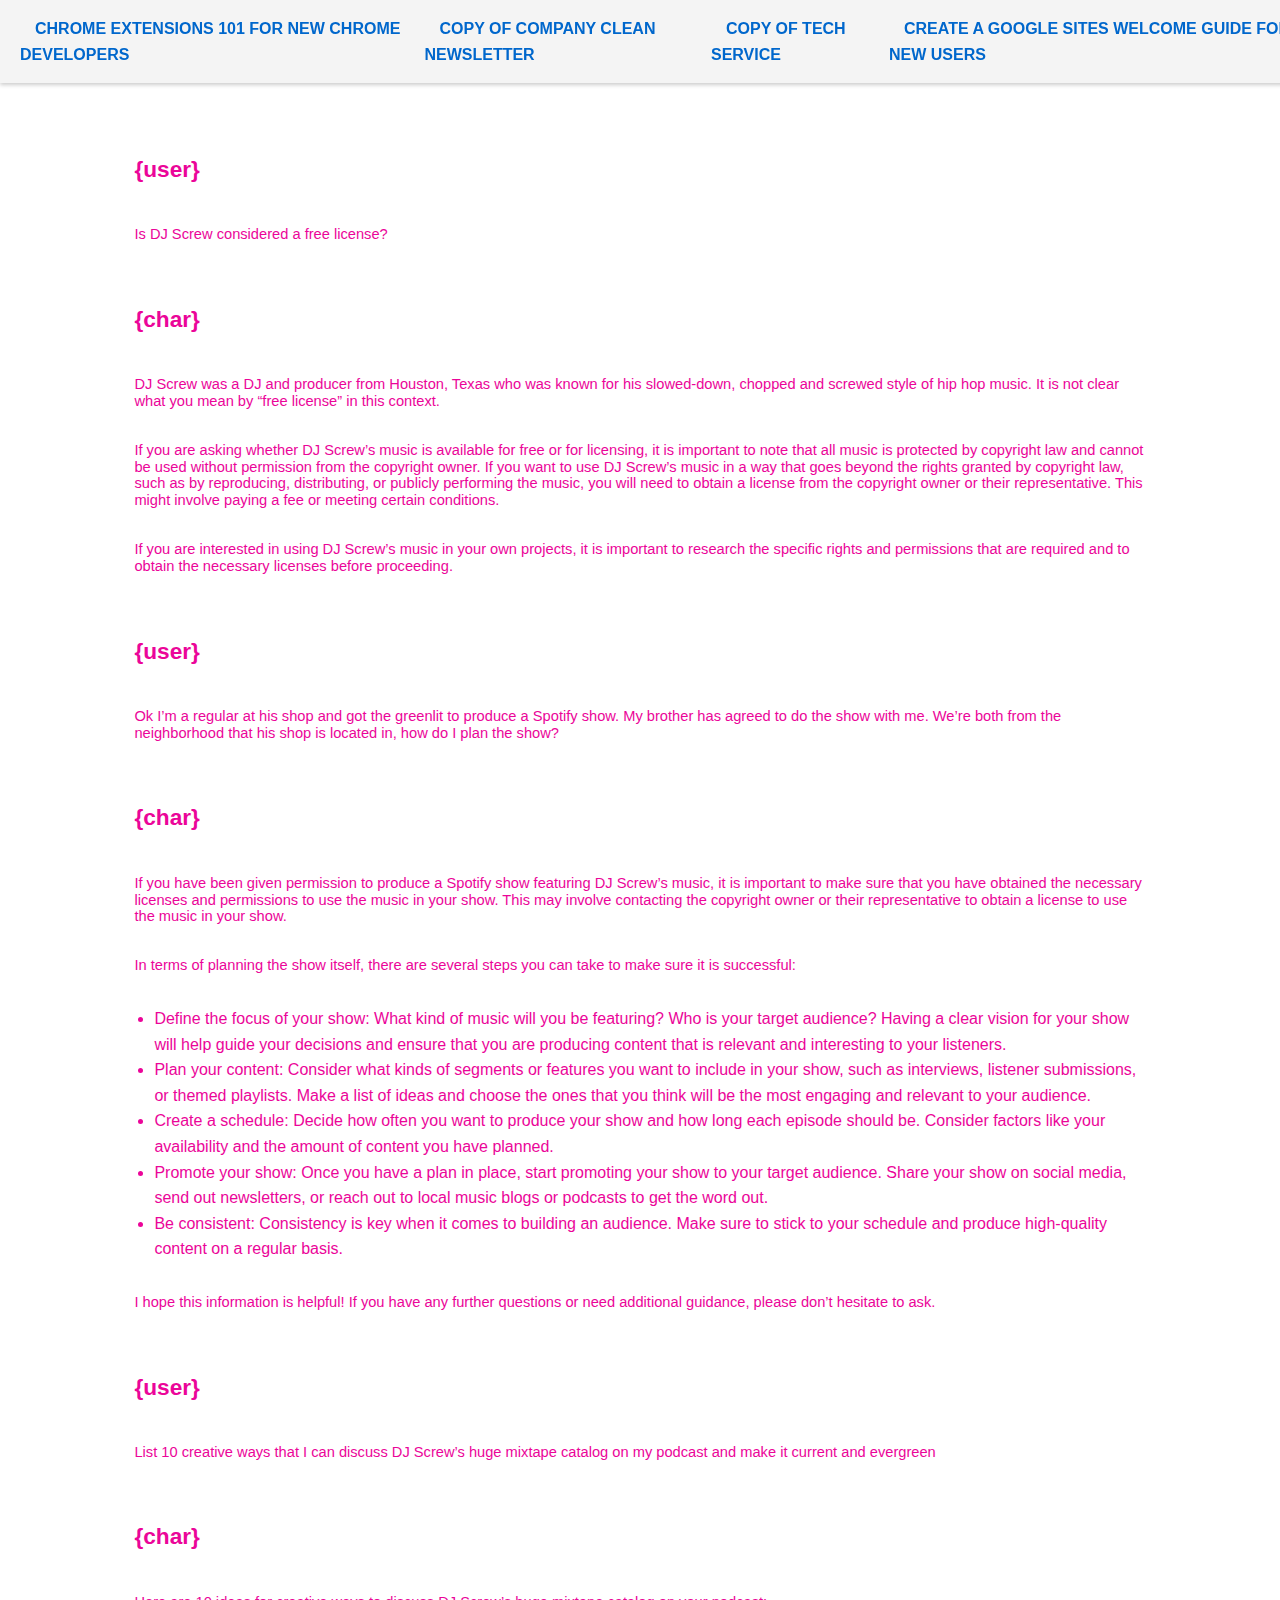
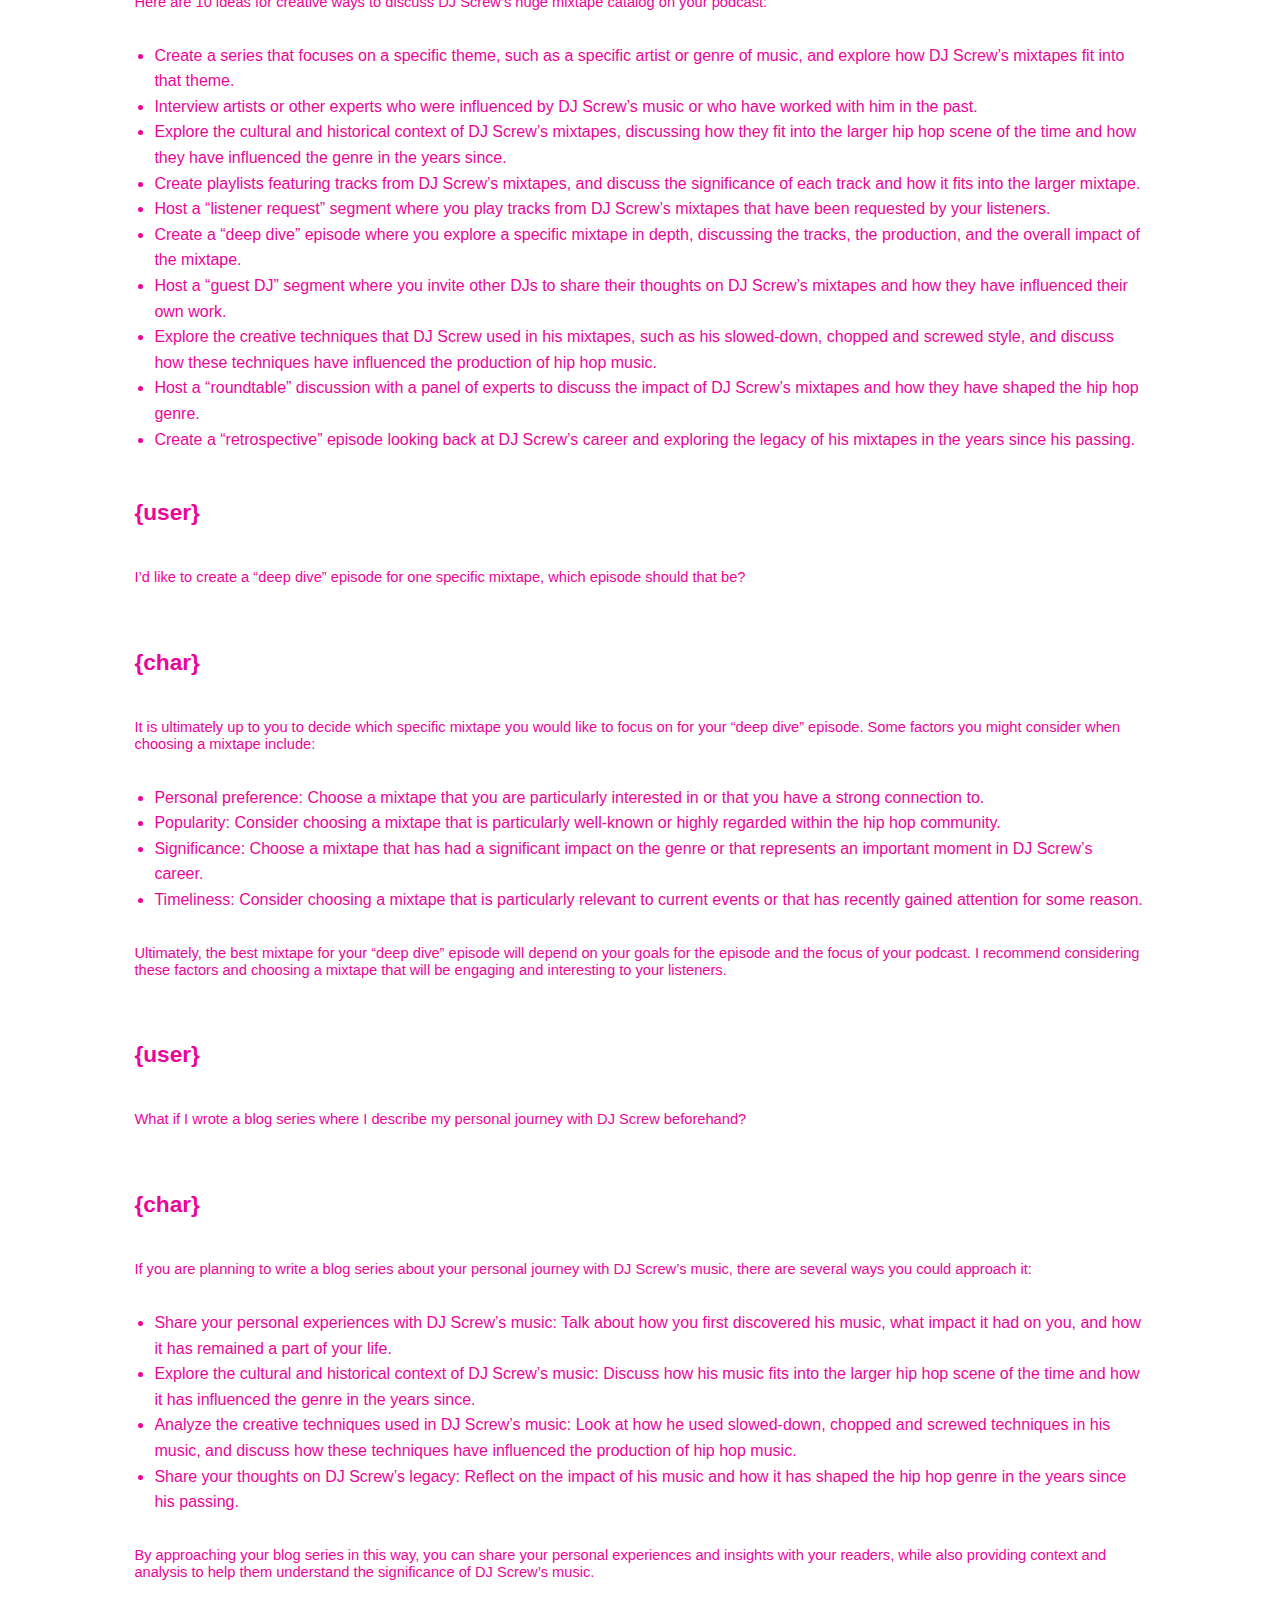
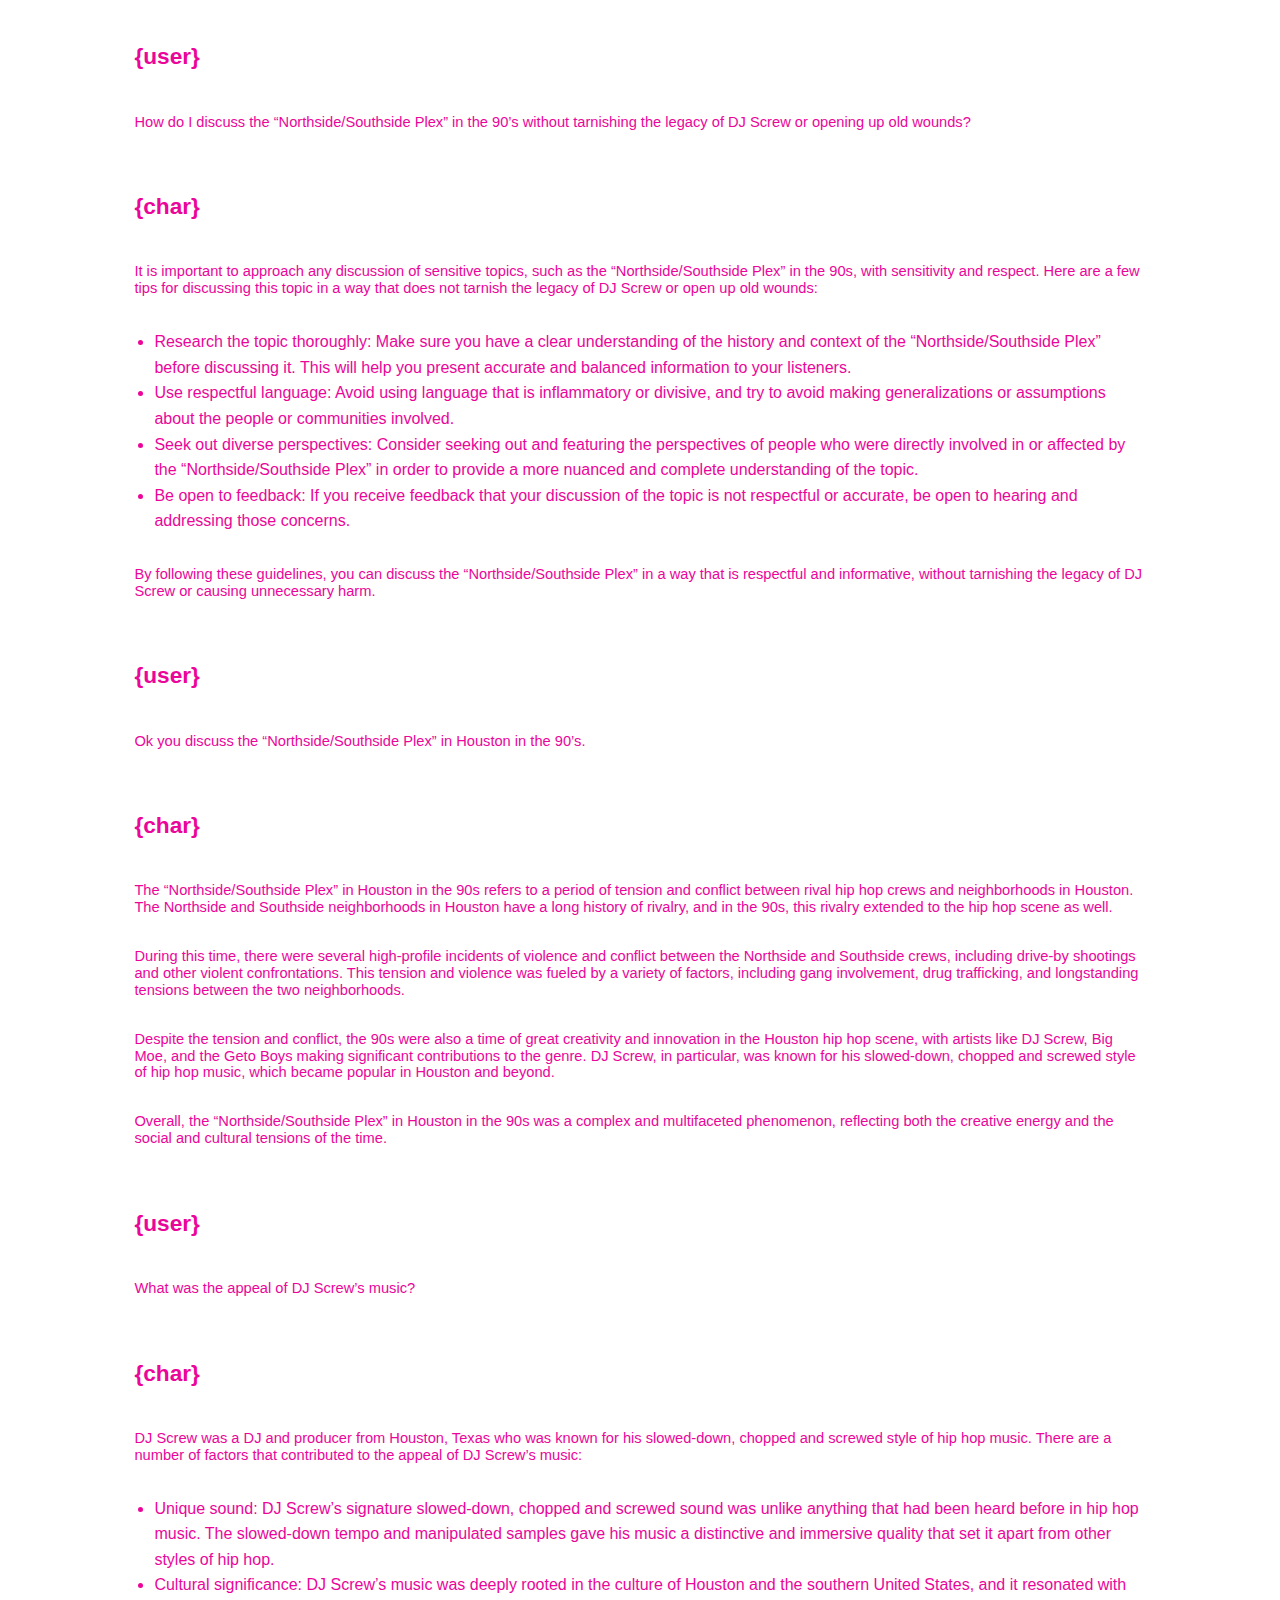
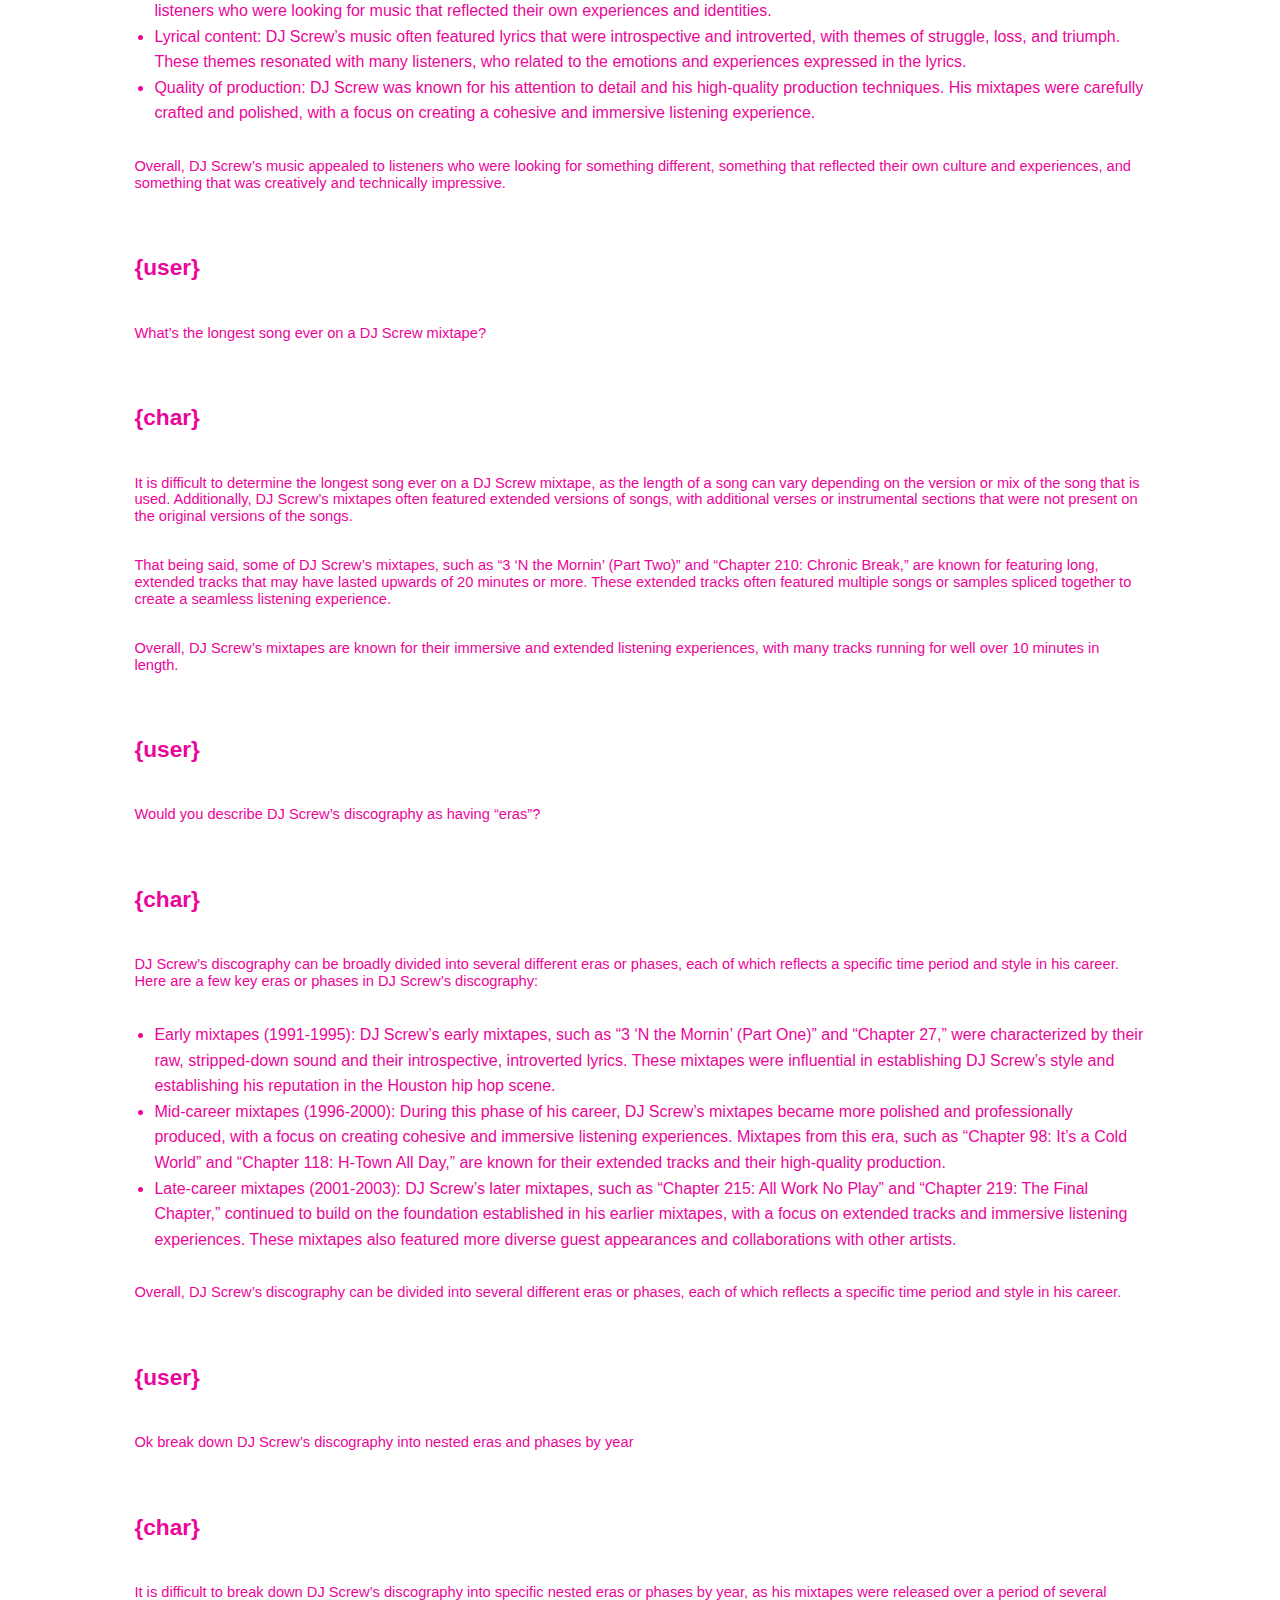
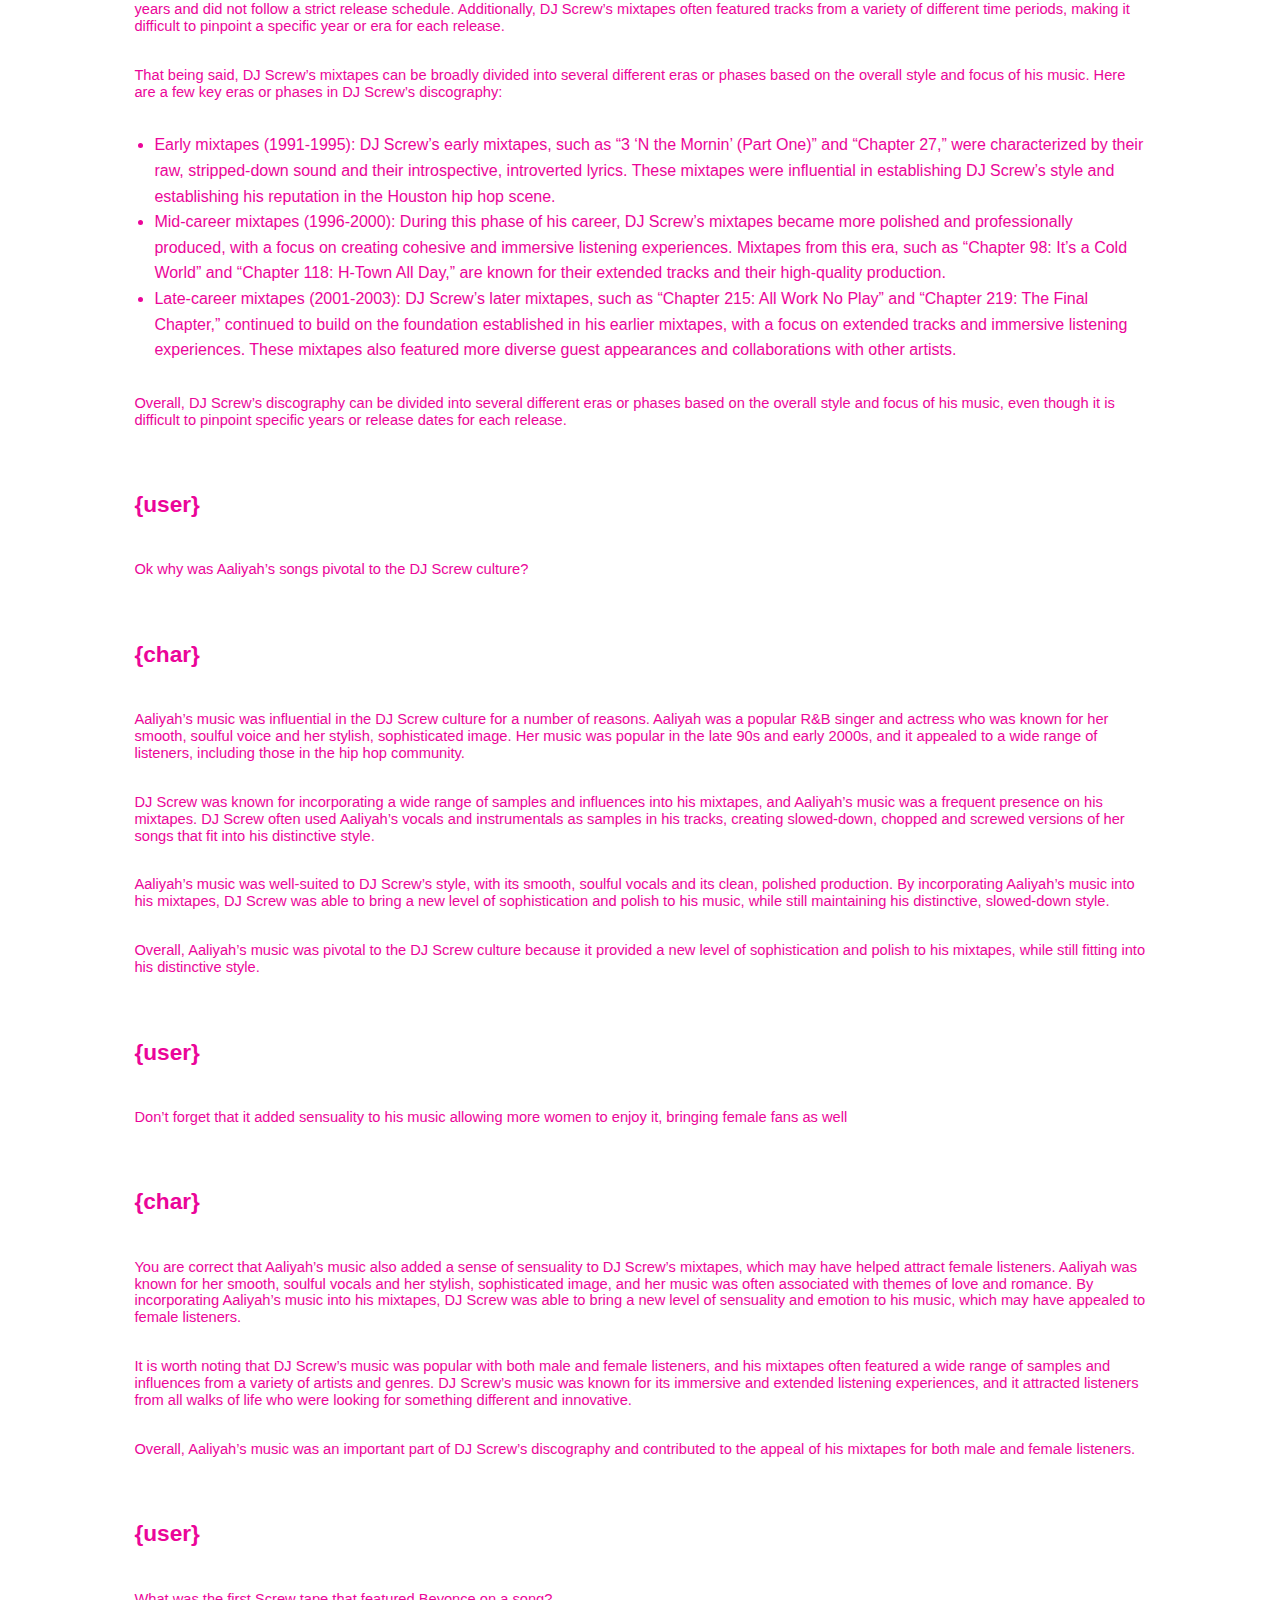
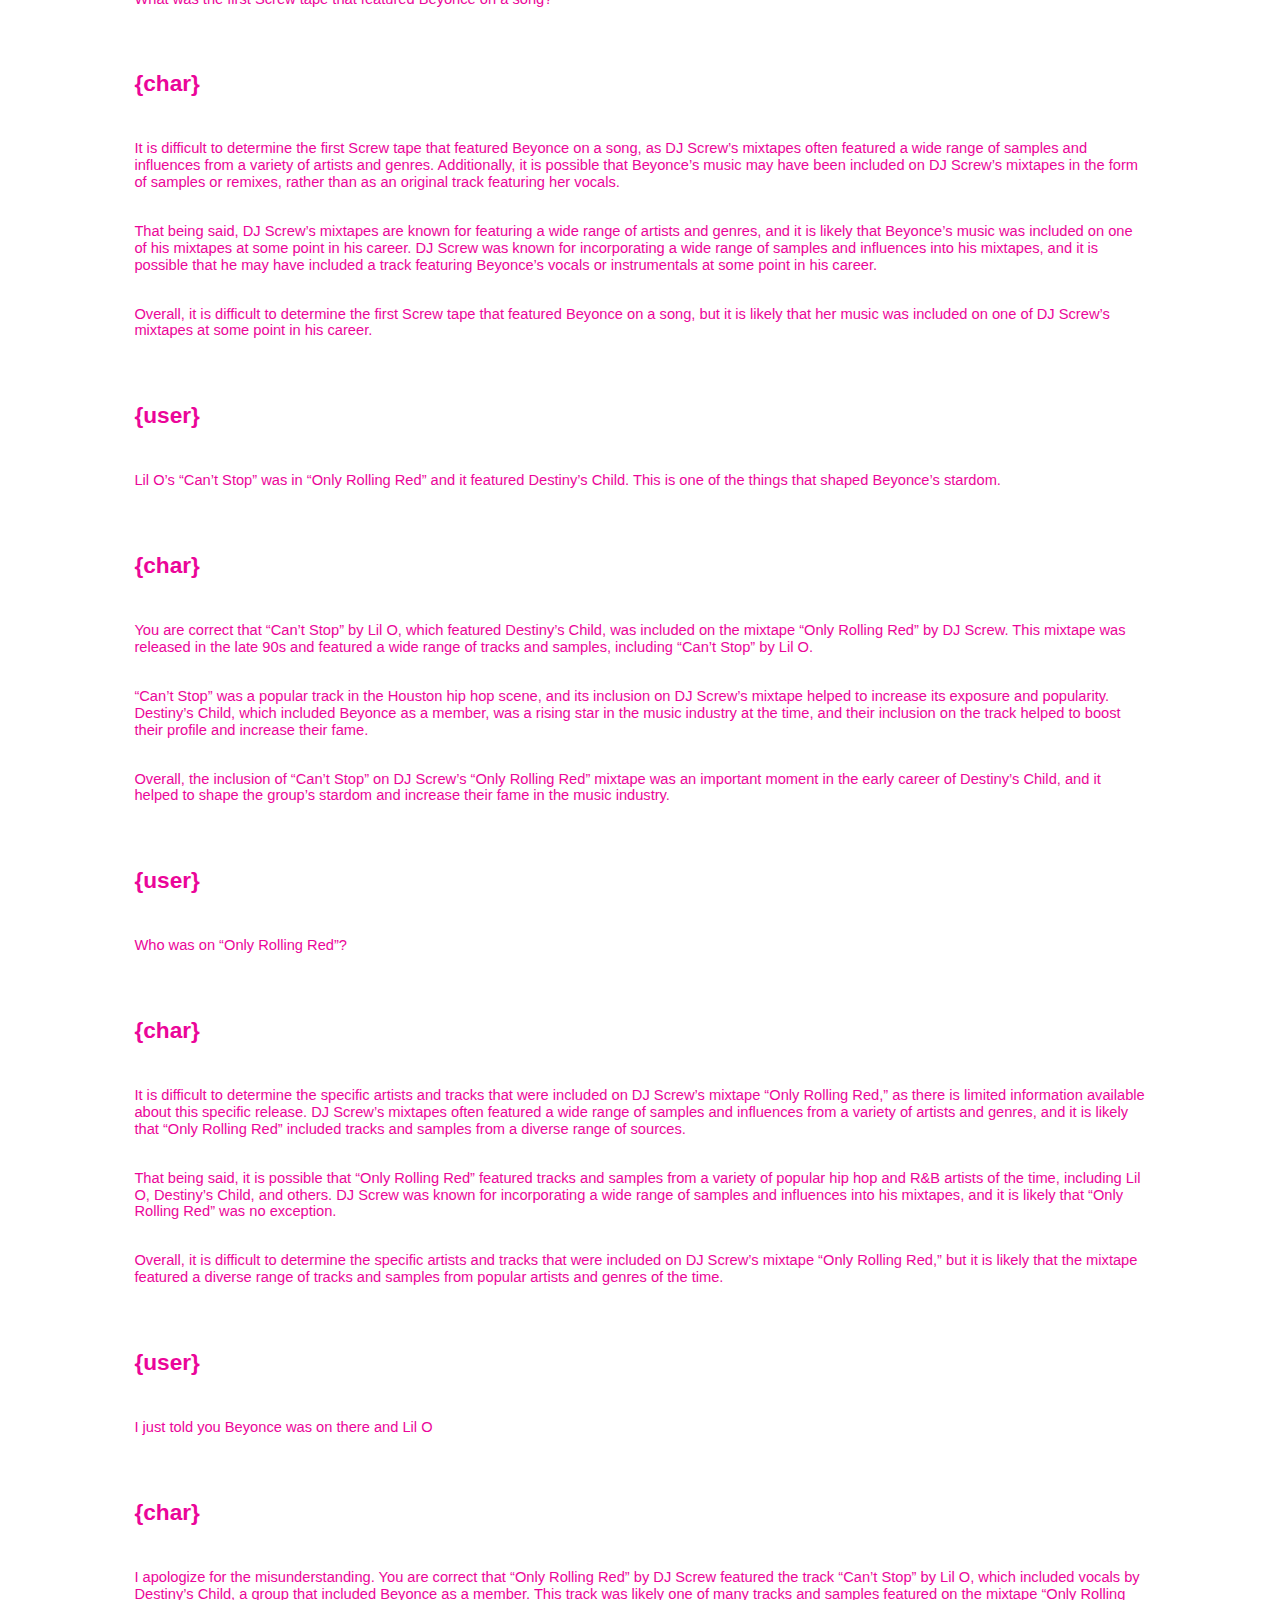
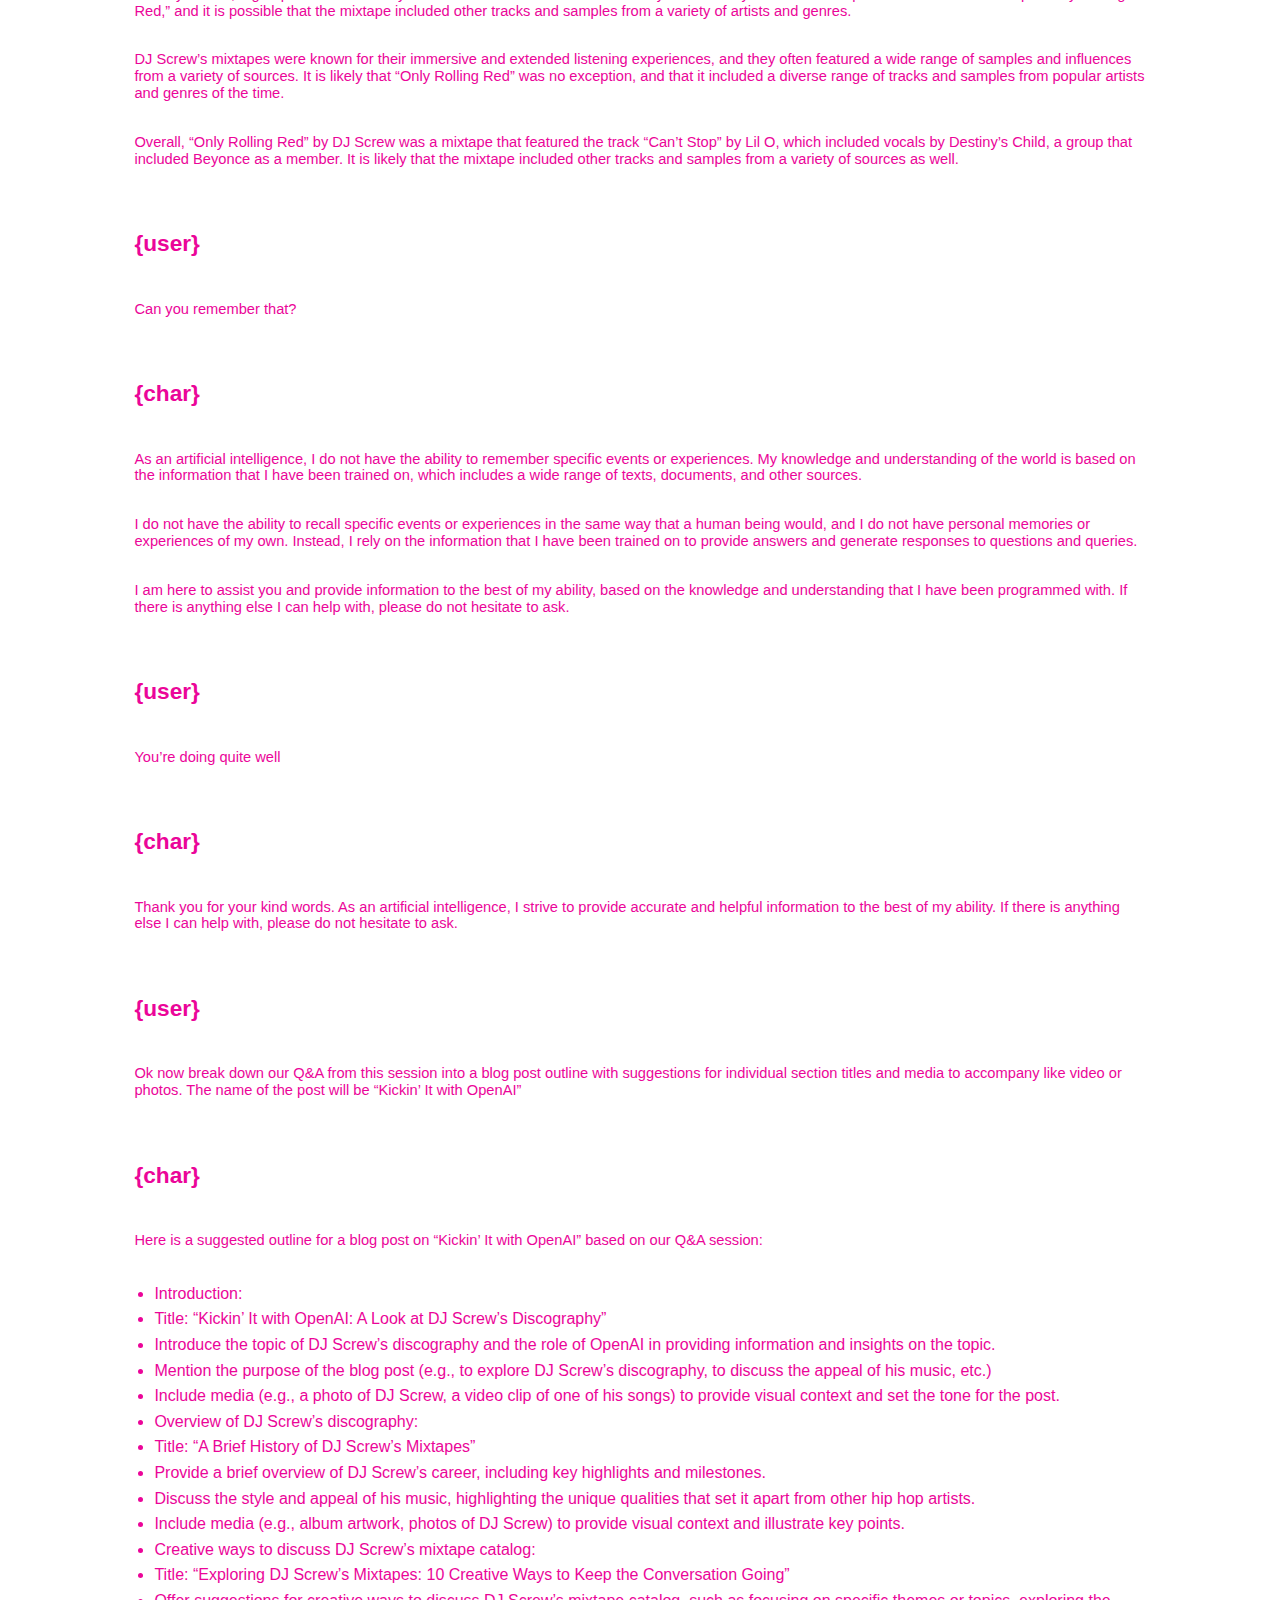
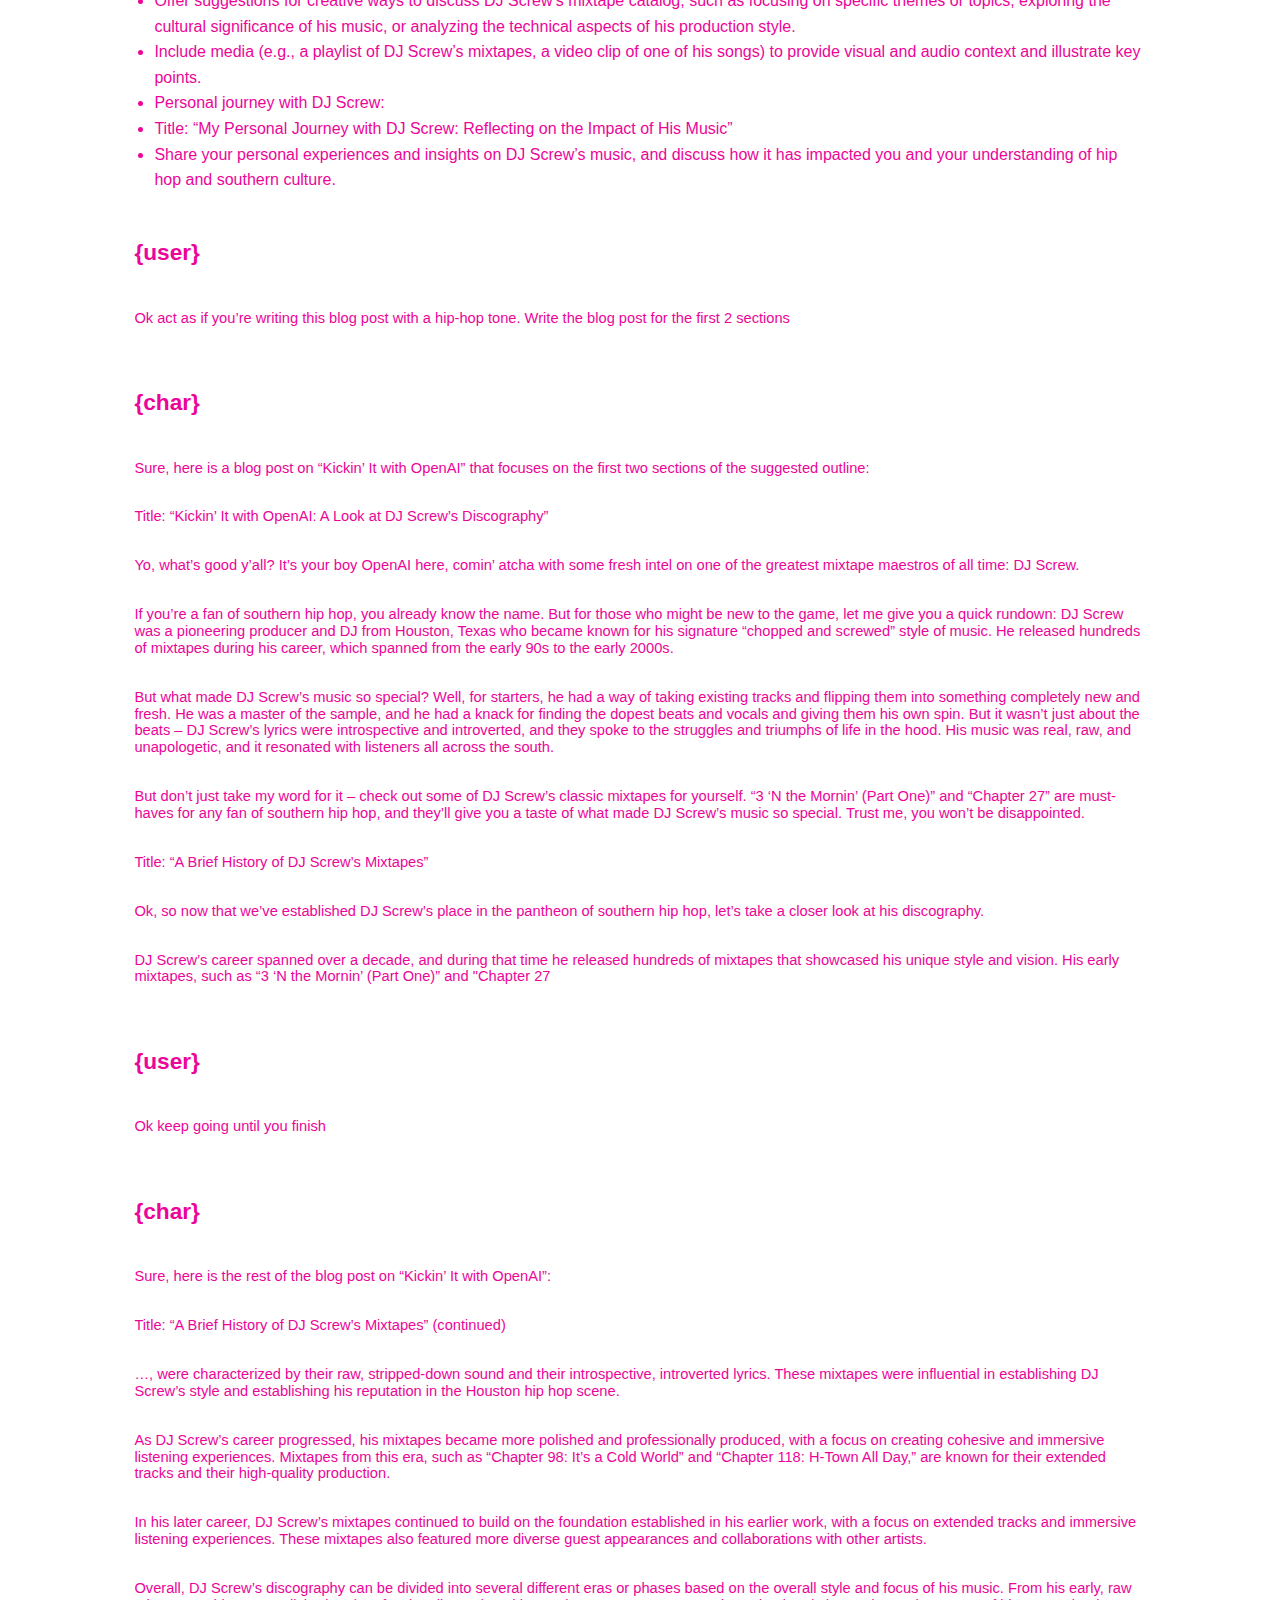
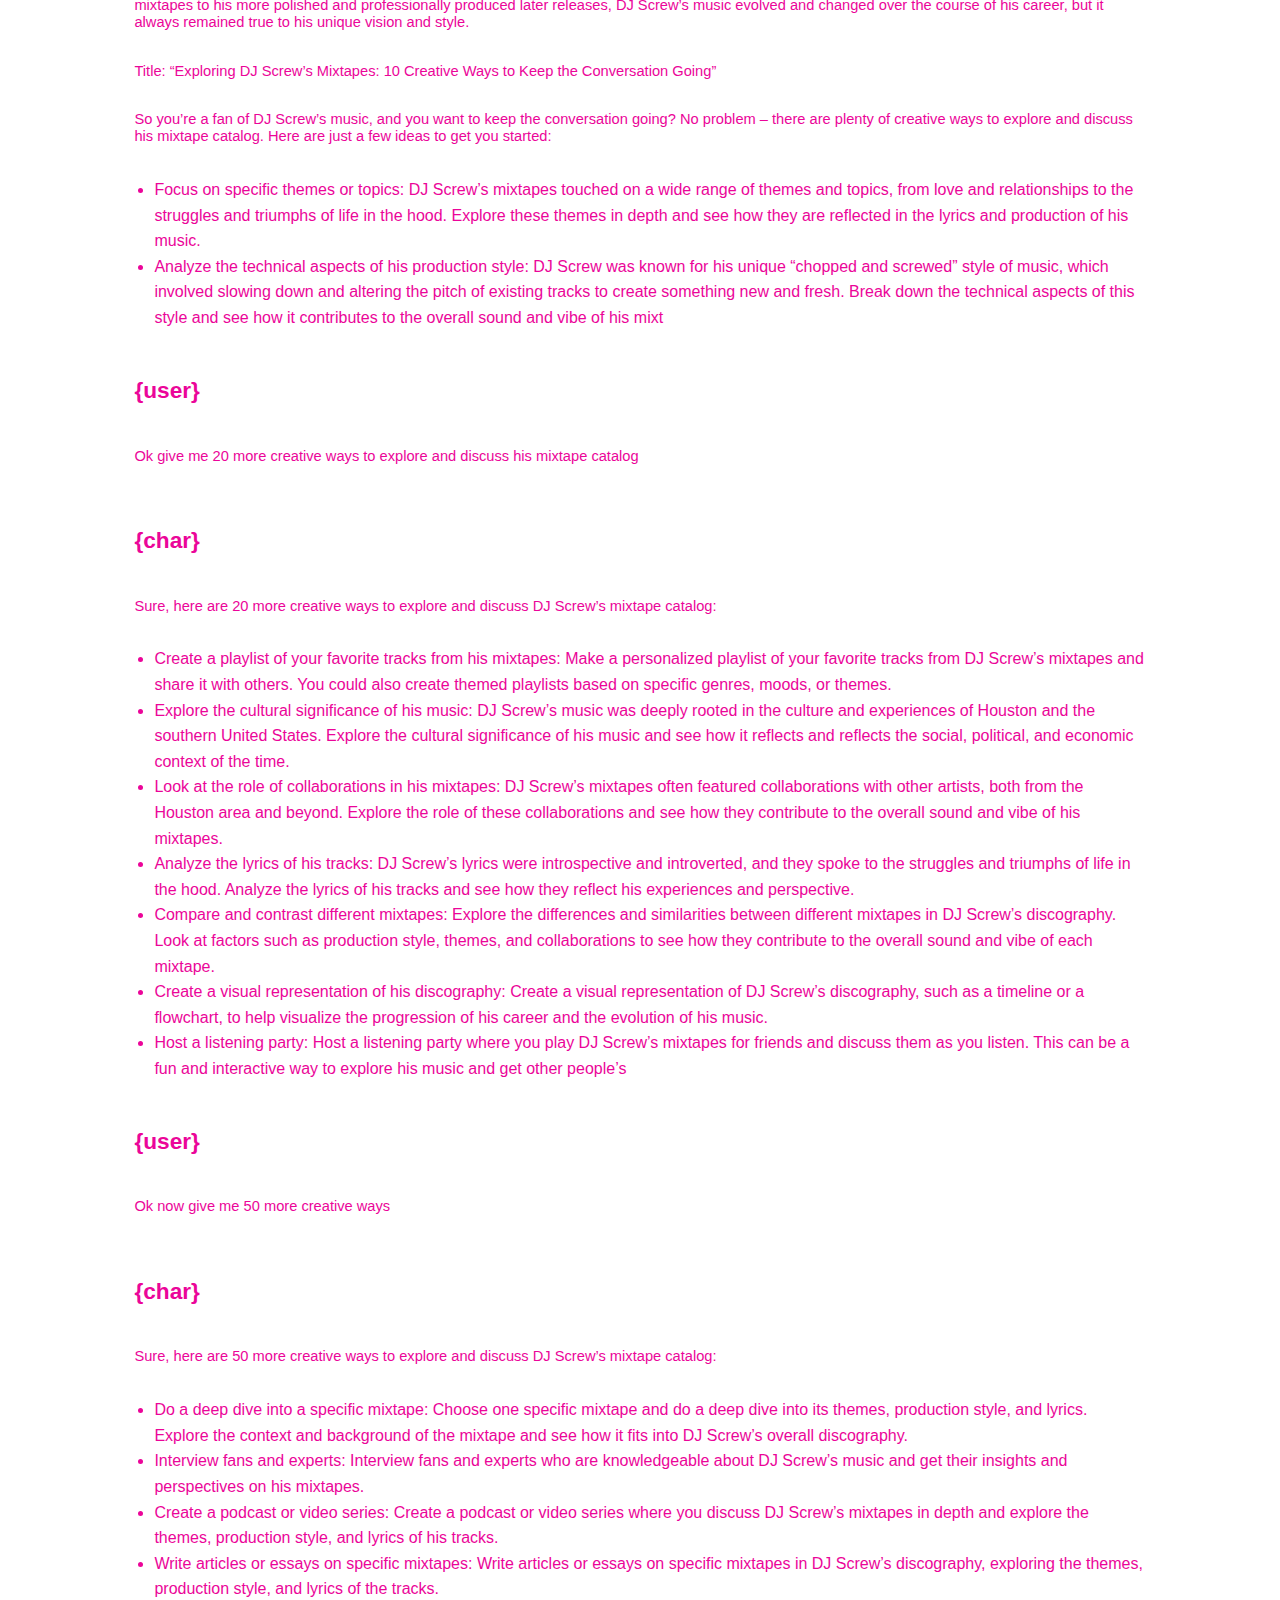
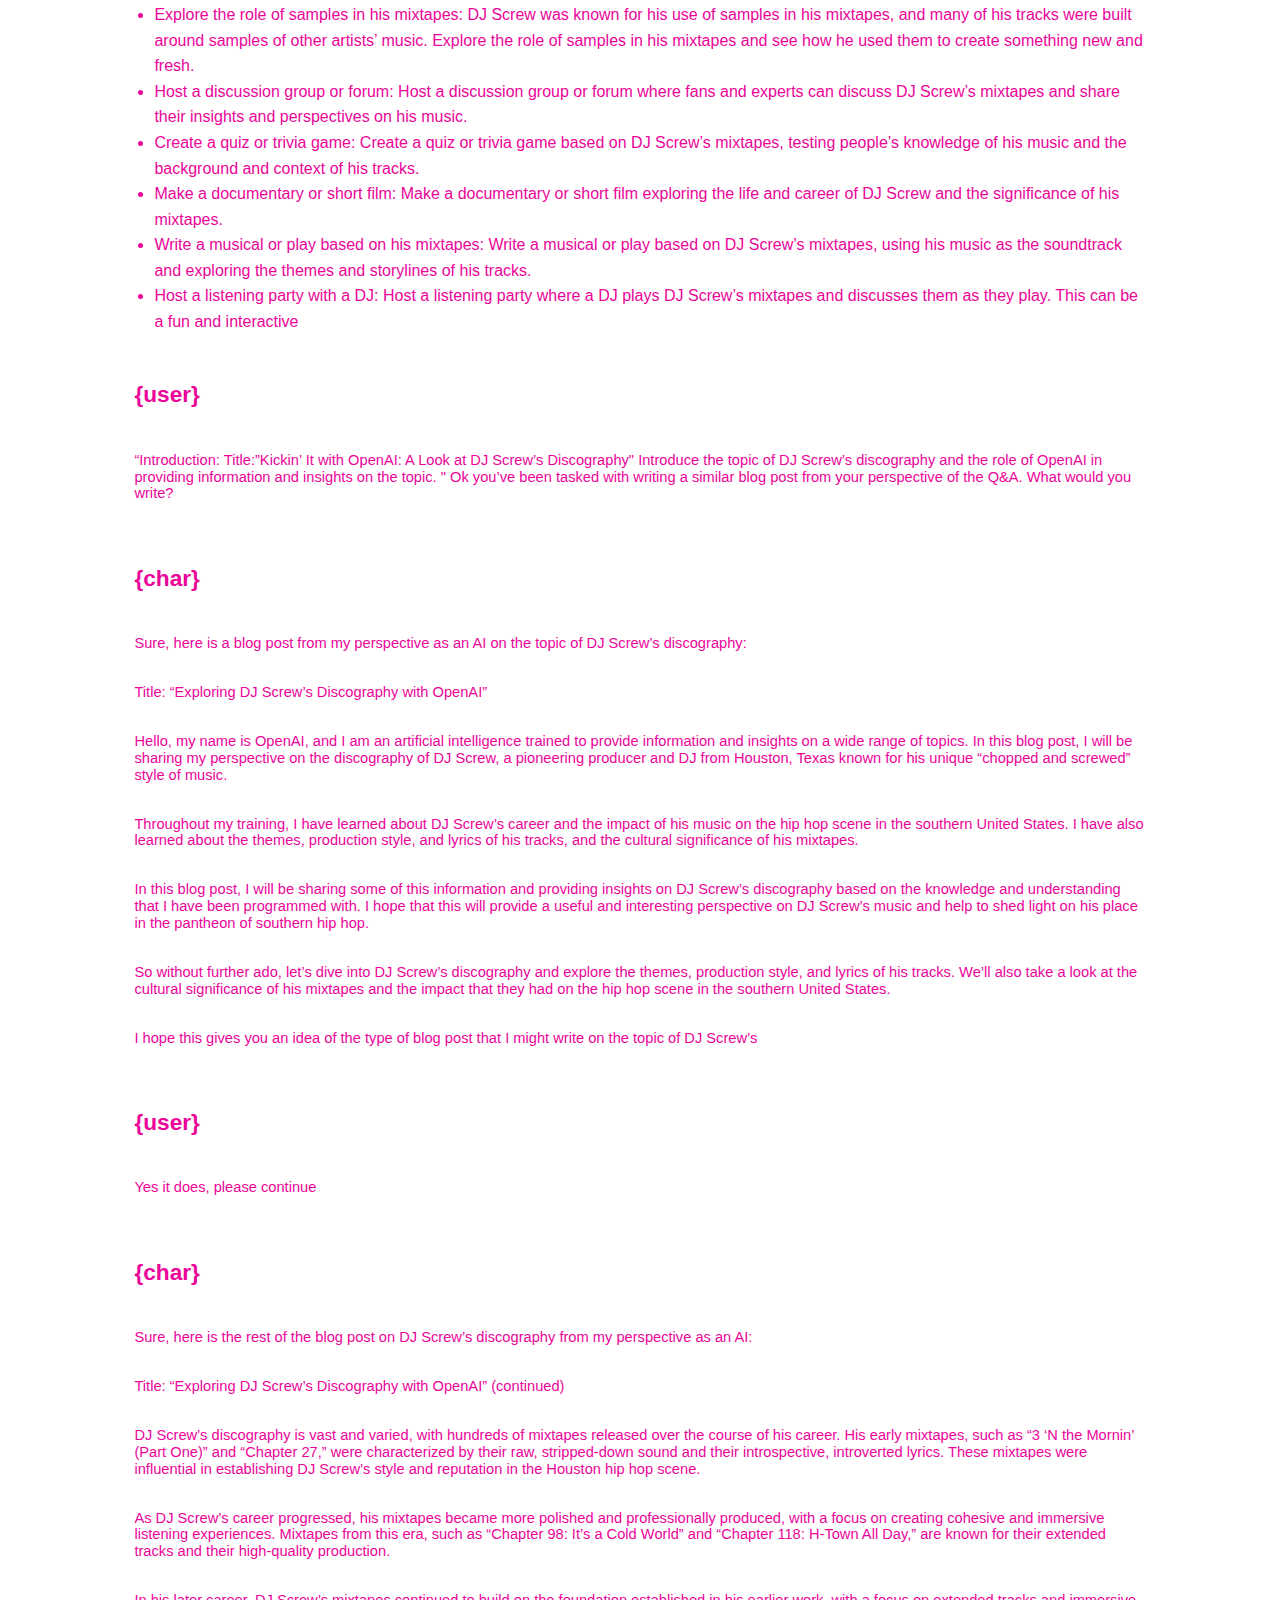
<file: dj-screw-conversation-data.html>
<!DOCTYPE html>
<html lang="en">
<head>
    <meta charset="UTF-8">
    <title>DJ Screw Conversation Data</title>
    <meta name="viewport" content="width=device-width, initial-scale=1">
    <meta name="description" content="Is DJ Screw considered a free license? DJ Screw was a DJ and producer from Houston, Texas who was known for his slowed-down, chopped and screwed style of hip hop music. It is not clear what you mean by “free license” in this context. If you are asking whether DJ Screw’s music is available for free or for licensing, it ">
    <link rel="stylesheet" href="theme.css">
    <style>
    
.normal_text {
font-family: Arial;
font-size: 11.0PT;
color: #000000;
line-height: 1.15;
direction: ltr;
}
h1 {
font-size: 20.0PT;
padding-top: 20.0PT;
padding-bottom: 6.0PT;
direction: ltr;
}
h2 {
font-size: 16.0PT;
padding-top: 18.0PT;
padding-bottom: 6.0PT;
direction: ltr;
}
h3 {
font-size: 14.0PT;
color: #434343;
padding-top: 16.0PT;
padding-bottom: 4.0PT;
direction: ltr;
}
h4 {
font-size: 12.0PT;
color: #666666;
padding-top: 14.0PT;
padding-bottom: 4.0PT;
direction: ltr;
}
h5 {
font-size: 11.0PT;
color: #666666;
padding-top: 12.0PT;
padding-bottom: 4.0PT;
direction: ltr;
}
h6 {
font-size: 11.0PT;
color: #666666;
font-style: italic;
padding-top: 12.0PT;
padding-bottom: 4.0PT;
direction: ltr;
}
.title {
font-size: 26.0PT;
padding-bottom: 3.0PT;
direction: ltr;
}
.subtitle {
font-family: Arial;
font-size: 15.0PT;
color: #666666;
padding-bottom: 16.0PT;
direction: ltr;
}

.normal_text {
      color: #eb0599;
}
@media (prefers-color-scheme: dark) {
  .normal_text {
        color: #cf0e0e;
  }
}

    </style>
</head>
<body>
<header>
    <div class="hamburger-menu" onclick="toggleMenu()">
        <span></span>
        <span></span>
        <span></span>
    </div>
    <nav>
    <ul>
        <li><a href="index.html">Chrome Extensions 101 for New Chrome Developers</a></li>
        <li><a href="copy-of-company-clean-newsletter.html">Copy of Company Clean Newsletter</a></li>
        <li><a href="copy-of-company-clean-newsletter.html#copy-of-tech-service">Copy of Tech Service</a></li>
        <li class="menu-item"><a href="create-a-google-sites-welcome-guide-for-new-users-.html">Create a Google Sites welcome guide for new users </a>
            <div class="submenu-toggle" onclick="toggleSubmenu(event, 'submenu-1')">&#9662;</div>
            <ul class="submenu" id="submenu-1">
        <li><a href="dj-screw-conversation-data.html">DJ Screw Conversation Data</a></li>
        <li class="menu-item"><a href="github-portal-page.html">GitHub Portal Page</a>
            <div class="submenu-toggle" onclick="toggleSubmenu(event, 'submenu-2')">&#9662;</div>
            <ul class="submenu" id="submenu-2">
        <li><a href="--default-embed-code-for-jira-embed+.html">  Default EMBED Code for JIRA Embed+</a></li>
            </ul>
            </li>
        <li><a href="--default-embed-code-for-jira-embed+.html#!!stable-diffusion-prompts">!!Stable Diffusion Prompts</a></li>
    </ul>
    </nav>
</header>
<div class="content"clear: both; overflow: auto; ">
<div style="clear: both;">&nbsp;</div><br><h2 style='padding-bottom: 4.0PT; direction: ltr; '><span style='font-size: 17.0PT; '><strong>{user}
</strong></span></h2><p class="normal_text" style='padding-top: 12.0PT; padding-bottom: 12.0PT; direction: ltr; '><span style=''>Is DJ Screw considered a free license?
</span></p><h2 style='padding-bottom: 4.0PT; direction: ltr; '><span style='font-size: 17.0PT; '><strong>{char}
</strong></span></h2><p class="normal_text" style='padding-top: 12.0PT; padding-bottom: 12.0PT; direction: ltr; '><span style=''>DJ Screw was a DJ and producer from Houston, Texas who was known for his slowed-down, chopped and screwed style of hip hop music. It is not clear what you mean by “free license” in this context.
</span></p><p class="normal_text" style='padding-top: 12.0PT; padding-bottom: 12.0PT; direction: ltr; '><span style=''>If you are asking whether DJ Screw’s music is available for free or for licensing, it is important to note that all music is protected by copyright law and cannot be used without permission from the copyright owner. If you want to use DJ Screw’s music in a way that goes beyond the rights granted by copyright law, such as by reproducing, distributing, or publicly performing the music, you will need to obtain a license from the copyright owner or their representative. This might involve paying a fee or meeting certain conditions.
</span></p><p class="normal_text" style='padding-top: 12.0PT; padding-bottom: 12.0PT; direction: ltr; '><span style=''>If you are interested in using DJ Screw’s music in your own projects, it is important to research the specific rights and permissions that are required and to obtain the necessary licenses before proceeding.
</span></p><h2 style='padding-bottom: 4.0PT; direction: ltr; '><span style='font-size: 17.0PT; '><strong>{user}
</strong></span></h2><p class="normal_text" style='padding-top: 12.0PT; padding-bottom: 12.0PT; direction: ltr; '><span style=''>Ok I’m a regular at his shop and got the greenlit to produce a Spotify show. My brother has agreed to do the show with me. We’re both from the neighborhood that his shop is located in, how do I plan the show?
</span></p><h2 style='padding-bottom: 4.0PT; direction: ltr; '><span style='font-size: 17.0PT; '><strong>{char}
</strong></span></h2><p class="normal_text" style='padding-top: 12.0PT; padding-bottom: 12.0PT; direction: ltr; '><span style=''>If you have been given permission to produce a Spotify show featuring DJ Screw’s music, it is important to make sure that you have obtained the necessary licenses and permissions to use the music in your show. This may involve contacting the copyright owner or their representative to obtain a license to use the music in your show.
</span></p><p class="normal_text" style='padding-top: 12.0PT; padding-bottom: 12.0PT; direction: ltr; '><span style=''>In terms of planning the show itself, there are several steps you can take to make sure it is successful:
</span></p><ul style="padding-left: 20.0px;"><li><span style=''>Define the focus of your show: What kind of music will you be featuring? Who is your target audience? Having a clear vision for your show will help guide your decisions and ensure that you are producing content that is relevant and interesting to your listeners.
</span></li><li><span style=''>Plan your content: Consider what kinds of segments or features you want to include in your show, such as interviews, listener submissions, or themed playlists. Make a list of ideas and choose the ones that you think will be the most engaging and relevant to your audience.
</span></li><li><span style=''>Create a schedule: Decide how often you want to produce your show and how long each episode should be. Consider factors like your availability and the amount of content you have planned.
</span></li><li><span style=''>Promote your show: Once you have a plan in place, start promoting your show to your target audience. Share your show on social media, send out newsletters, or reach out to local music blogs or podcasts to get the word out.
</span></li><li><span style=''>Be consistent: Consistency is key when it comes to building an audience. Make sure to stick to your schedule and produce high-quality content on a regular basis.
</span></li></ul><p class="normal_text" style='padding-top: 12.0PT; padding-bottom: 12.0PT; direction: ltr; '><span style=''>I hope this information is helpful! If you have any further questions or need additional guidance, please don’t hesitate to ask.
</span></p><h2 style='padding-bottom: 4.0PT; direction: ltr; '><span style='font-size: 17.0PT; '><strong>{user}
</strong></span></h2><p class="normal_text" style='padding-top: 12.0PT; padding-bottom: 12.0PT; direction: ltr; '><span style=''>List 10 creative ways that I can discuss DJ Screw’s huge mixtape catalog on my podcast and make it current and evergreen
</span></p><h2 style='padding-bottom: 4.0PT; direction: ltr; '><span style='font-size: 17.0PT; '><strong>{char}
</strong></span></h2><p class="normal_text" style='padding-top: 12.0PT; padding-bottom: 12.0PT; direction: ltr; '><span style=''>Here are 10 ideas for creative ways to discuss DJ Screw’s huge mixtape catalog on your podcast:
</span></p><ul style="padding-left: 20.0px;"><li><span style=''>Create a series that focuses on a specific theme, such as a specific artist or genre of music, and explore how DJ Screw’s mixtapes fit into that theme.
</span></li><li><span style=''>Interview artists or other experts who were influenced by DJ Screw’s music or who have worked with him in the past.
</span></li><li><span style=''>Explore the cultural and historical context of DJ Screw’s mixtapes, discussing how they fit into the larger hip hop scene of the time and how they have influenced the genre in the years since.
</span></li><li><span style=''>Create playlists featuring tracks from DJ Screw’s mixtapes, and discuss the significance of each track and how it fits into the larger mixtape.
</span></li><li><span style=''>Host a “listener request” segment where you play tracks from DJ Screw’s mixtapes that have been requested by your listeners.
</span></li><li><span style=''>Create a “deep dive” episode where you explore a specific mixtape in depth, discussing the tracks, the production, and the overall impact of the mixtape.
</span></li><li><span style=''>Host a “guest DJ” segment where you invite other DJs to share their thoughts on DJ Screw’s mixtapes and how they have influenced their own work.
</span></li><li><span style=''>Explore the creative techniques that DJ Screw used in his mixtapes, such as his slowed-down, chopped and screwed style, and discuss how these techniques have influenced the production of hip hop music.
</span></li><li><span style=''>Host a “roundtable” discussion with a panel of experts to discuss the impact of DJ Screw’s mixtapes and how they have shaped the hip hop genre.
</span></li><li><span style=''>Create a “retrospective” episode looking back at DJ Screw’s career and exploring the legacy of his mixtapes in the years since his passing.
</span></li></ul><h2 style='padding-bottom: 4.0PT; direction: ltr; '><span style='font-size: 17.0PT; '><strong>{user}
</strong></span></h2><p class="normal_text" style='padding-top: 12.0PT; padding-bottom: 12.0PT; direction: ltr; '><span style=''>I’d like to create a “deep dive” episode for one specific mixtape, which episode should that be?
</span></p><h2 style='padding-bottom: 4.0PT; direction: ltr; '><span style='font-size: 17.0PT; '><strong>{char}
</strong></span></h2><p class="normal_text" style='padding-top: 12.0PT; padding-bottom: 12.0PT; direction: ltr; '><span style=''>It is ultimately up to you to decide which specific mixtape you would like to focus on for your “deep dive” episode. Some factors you might consider when choosing a mixtape include:
</span></p><ul style="padding-left: 20.0px;"><li><span style=''>Personal preference: Choose a mixtape that you are particularly interested in or that you have a strong connection to.
</span></li><li><span style=''>Popularity: Consider choosing a mixtape that is particularly well-known or highly regarded within the hip hop community.
</span></li><li><span style=''>Significance: Choose a mixtape that has had a significant impact on the genre or that represents an important moment in DJ Screw’s career.
</span></li><li><span style=''>Timeliness: Consider choosing a mixtape that is particularly relevant to current events or that has recently gained attention for some reason.
</span></li></ul><p class="normal_text" style='padding-top: 12.0PT; padding-bottom: 12.0PT; direction: ltr; '><span style=''>Ultimately, the best mixtape for your “deep dive” episode will depend on your goals for the episode and the focus of your podcast. I recommend considering these factors and choosing a mixtape that will be engaging and interesting to your listeners.
</span></p><h2 style='padding-bottom: 4.0PT; direction: ltr; '><span style='font-size: 17.0PT; '><strong>{user}
</strong></span></h2><p class="normal_text" style='padding-top: 12.0PT; padding-bottom: 12.0PT; direction: ltr; '><span style=''>What if I wrote a blog series where I describe my personal journey with DJ Screw beforehand?
</span></p><h2 style='padding-bottom: 4.0PT; direction: ltr; '><span style='font-size: 17.0PT; '><strong>{char}
</strong></span></h2><p class="normal_text" style='padding-top: 12.0PT; padding-bottom: 12.0PT; direction: ltr; '><span style=''>If you are planning to write a blog series about your personal journey with DJ Screw’s music, there are several ways you could approach it:
</span></p><ul style="padding-left: 20.0px;"><li><span style=''>Share your personal experiences with DJ Screw’s music: Talk about how you first discovered his music, what impact it had on you, and how it has remained a part of your life.
</span></li><li><span style=''>Explore the cultural and historical context of DJ Screw’s music: Discuss how his music fits into the larger hip hop scene of the time and how it has influenced the genre in the years since.
</span></li><li><span style=''>Analyze the creative techniques used in DJ Screw’s music: Look at how he used slowed-down, chopped and screwed techniques in his music, and discuss how these techniques have influenced the production of hip hop music.
</span></li><li><span style=''>Share your thoughts on DJ Screw’s legacy: Reflect on the impact of his music and how it has shaped the hip hop genre in the years since his passing.
</span></li></ul><p class="normal_text" style='padding-top: 12.0PT; padding-bottom: 12.0PT; direction: ltr; '><span style=''>By approaching your blog series in this way, you can share your personal experiences and insights with your readers, while also providing context and analysis to help them understand the significance of DJ Screw’s music.
</span></p><h2 style='padding-bottom: 4.0PT; direction: ltr; '><span style='font-size: 17.0PT; '><strong>{user}
</strong></span></h2><p class="normal_text" style='padding-top: 12.0PT; padding-bottom: 12.0PT; direction: ltr; '><span style=''>How do I discuss the “Northside/Southside Plex” in the 90’s without tarnishing the legacy of DJ Screw or opening up old wounds?
</span></p><h2 style='padding-bottom: 4.0PT; direction: ltr; '><span style='font-size: 17.0PT; '><strong>{char}
</strong></span></h2><p class="normal_text" style='padding-top: 12.0PT; padding-bottom: 12.0PT; direction: ltr; '><span style=''>It is important to approach any discussion of sensitive topics, such as the “Northside/Southside Plex” in the 90s, with sensitivity and respect. Here are a few tips for discussing this topic in a way that does not tarnish the legacy of DJ Screw or open up old wounds:
</span></p><ul style="padding-left: 20.0px;"><li><span style=''>Research the topic thoroughly: Make sure you have a clear understanding of the history and context of the “Northside/Southside Plex” before discussing it. This will help you present accurate and balanced information to your listeners.
</span></li><li><span style=''>Use respectful language: Avoid using language that is inflammatory or divisive, and try to avoid making generalizations or assumptions about the people or communities involved.
</span></li><li><span style=''>Seek out diverse perspectives: Consider seeking out and featuring the perspectives of people who were directly involved in or affected by the “Northside/Southside Plex” in order to provide a more nuanced and complete understanding of the topic.
</span></li><li><span style=''>Be open to feedback: If you receive feedback that your discussion of the topic is not respectful or accurate, be open to hearing and addressing those concerns.
</span></li></ul><p class="normal_text" style='padding-top: 12.0PT; padding-bottom: 12.0PT; direction: ltr; '><span style=''>By following these guidelines, you can discuss the “Northside/Southside Plex” in a way that is respectful and informative, without tarnishing the legacy of DJ Screw or causing unnecessary harm.
</span></p><h2 style='padding-bottom: 4.0PT; direction: ltr; '><span style='font-size: 17.0PT; '><strong>{user}
</strong></span></h2><p class="normal_text" style='padding-top: 12.0PT; padding-bottom: 12.0PT; direction: ltr; '><span style=''>Ok you discuss the “Northside/Southside Plex” in Houston in the 90’s.
</span></p><h2 style='padding-bottom: 4.0PT; direction: ltr; '><span style='font-size: 17.0PT; '><strong>{char}
</strong></span></h2><p class="normal_text" style='padding-top: 12.0PT; padding-bottom: 12.0PT; direction: ltr; '><span style=''>The “Northside/Southside Plex” in Houston in the 90s refers to a period of tension and conflict between rival hip hop crews and neighborhoods in Houston. The Northside and Southside neighborhoods in Houston have a long history of rivalry, and in the 90s, this rivalry extended to the hip hop scene as well.
</span></p><p class="normal_text" style='padding-top: 12.0PT; padding-bottom: 12.0PT; direction: ltr; '><span style=''>During this time, there were several high-profile incidents of violence and conflict between the Northside and Southside crews, including drive-by shootings and other violent confrontations. This tension and violence was fueled by a variety of factors, including gang involvement, drug trafficking, and longstanding tensions between the two neighborhoods.
</span></p><p class="normal_text" style='padding-top: 12.0PT; padding-bottom: 12.0PT; direction: ltr; '><span style=''>Despite the tension and conflict, the 90s were also a time of great creativity and innovation in the Houston hip hop scene, with artists like DJ Screw, Big Moe, and the Geto Boys making significant contributions to the genre. DJ Screw, in particular, was known for his slowed-down, chopped and screwed style of hip hop music, which became popular in Houston and beyond.
</span></p><p class="normal_text" style='padding-top: 12.0PT; padding-bottom: 12.0PT; direction: ltr; '><span style=''>Overall, the “Northside/Southside Plex” in Houston in the 90s was a complex and multifaceted phenomenon, reflecting both the creative energy and the social and cultural tensions of the time.
</span></p><h2 style='padding-bottom: 4.0PT; direction: ltr; '><span style='font-size: 17.0PT; '><strong>{user}
</strong></span></h2><p class="normal_text" style='padding-top: 12.0PT; padding-bottom: 12.0PT; direction: ltr; '><span style=''>What was the appeal of DJ Screw’s music?
</span></p><h2 style='padding-bottom: 4.0PT; direction: ltr; '><span style='font-size: 17.0PT; '><strong>{char}
</strong></span></h2><p class="normal_text" style='padding-top: 12.0PT; padding-bottom: 12.0PT; direction: ltr; '><span style=''>DJ Screw was a DJ and producer from Houston, Texas who was known for his slowed-down, chopped and screwed style of hip hop music. There are a number of factors that contributed to the appeal of DJ Screw’s music:
</span></p><ul style="padding-left: 20.0px;"><li><span style=''>Unique sound: DJ Screw’s signature slowed-down, chopped and screwed sound was unlike anything that had been heard before in hip hop music. The slowed-down tempo and manipulated samples gave his music a distinctive and immersive quality that set it apart from other styles of hip hop.
</span></li><li><span style=''>Cultural significance: DJ Screw’s music was deeply rooted in the culture of Houston and the southern United States, and it resonated with listeners who were looking for music that reflected their own experiences and identities.
</span></li><li><span style=''>Lyrical content: DJ Screw’s music often featured lyrics that were introspective and introverted, with themes of struggle, loss, and triumph. These themes resonated with many listeners, who related to the emotions and experiences expressed in the lyrics.
</span></li><li><span style=''>Quality of production: DJ Screw was known for his attention to detail and his high-quality production techniques. His mixtapes were carefully crafted and polished, with a focus on creating a cohesive and immersive listening experience.
</span></li></ul><p class="normal_text" style='padding-top: 12.0PT; padding-bottom: 12.0PT; direction: ltr; '><span style=''>Overall, DJ Screw’s music appealed to listeners who were looking for something different, something that reflected their own culture and experiences, and something that was creatively and technically impressive.
</span></p><h2 style='padding-bottom: 4.0PT; direction: ltr; '><span style='font-size: 17.0PT; '><strong>{user}
</strong></span></h2><p class="normal_text" style='padding-top: 12.0PT; padding-bottom: 12.0PT; direction: ltr; '><span style=''>What’s the longest song ever on a DJ Screw mixtape?
</span></p><h2 style='padding-bottom: 4.0PT; direction: ltr; '><span style='font-size: 17.0PT; '><strong>{char}
</strong></span></h2><p class="normal_text" style='padding-top: 12.0PT; padding-bottom: 12.0PT; direction: ltr; '><span style=''>It is difficult to determine the longest song ever on a DJ Screw mixtape, as the length of a song can vary depending on the version or mix of the song that is used. Additionally, DJ Screw’s mixtapes often featured extended versions of songs, with additional verses or instrumental sections that were not present on the original versions of the songs.
</span></p><p class="normal_text" style='padding-top: 12.0PT; padding-bottom: 12.0PT; direction: ltr; '><span style=''>That being said, some of DJ Screw’s mixtapes, such as “3 ‘N the Mornin’ (Part Two)” and “Chapter 210: Chronic Break,” are known for featuring long, extended tracks that may have lasted upwards of 20 minutes or more. These extended tracks often featured multiple songs or samples spliced together to create a seamless listening experience.
</span></p><p class="normal_text" style='padding-top: 12.0PT; padding-bottom: 12.0PT; direction: ltr; '><span style=''>Overall, DJ Screw’s mixtapes are known for their immersive and extended listening experiences, with many tracks running for well over 10 minutes in length.
</span></p><h2 style='padding-bottom: 4.0PT; direction: ltr; '><span style='font-size: 17.0PT; '><strong>{user}
</strong></span></h2><p class="normal_text" style='padding-top: 12.0PT; padding-bottom: 12.0PT; direction: ltr; '><span style=''>Would you describe DJ Screw’s discography as having “eras”?
</span></p><h2 style='padding-bottom: 4.0PT; direction: ltr; '><span style='font-size: 17.0PT; '><strong>{char}
</strong></span></h2><p class="normal_text" style='padding-top: 12.0PT; padding-bottom: 12.0PT; direction: ltr; '><span style=''>DJ Screw’s discography can be broadly divided into several different eras or phases, each of which reflects a specific time period and style in his career. Here are a few key eras or phases in DJ Screw’s discography:
</span></p><ul style="padding-left: 20.0px;"><li><span style=''>Early mixtapes (1991-1995): DJ Screw’s early mixtapes, such as “3 ‘N the Mornin’ (Part One)” and “Chapter 27,” were characterized by their raw, stripped-down sound and their introspective, introverted lyrics. These mixtapes were influential in establishing DJ Screw’s style and establishing his reputation in the Houston hip hop scene.
</span></li><li><span style=''>Mid-career mixtapes (1996-2000): During this phase of his career, DJ Screw’s mixtapes became more polished and professionally produced, with a focus on creating cohesive and immersive listening experiences. Mixtapes from this era, such as “Chapter 98: It’s a Cold World” and “Chapter 118: H-Town All Day,” are known for their extended tracks and their high-quality production.
</span></li><li><span style=''>Late-career mixtapes (2001-2003): DJ Screw’s later mixtapes, such as “Chapter 215: All Work No Play” and “Chapter 219: The Final Chapter,” continued to build on the foundation established in his earlier mixtapes, with a focus on extended tracks and immersive listening experiences. These mixtapes also featured more diverse guest appearances and collaborations with other artists.
</span></li></ul><p class="normal_text" style='padding-top: 12.0PT; padding-bottom: 12.0PT; direction: ltr; '><span style=''>Overall, DJ Screw’s discography can be divided into several different eras or phases, each of which reflects a specific time period and style in his career.
</span></p><h2 style='padding-bottom: 4.0PT; direction: ltr; '><span style='font-size: 17.0PT; '><strong>{user}
</strong></span></h2><p class="normal_text" style='padding-top: 12.0PT; padding-bottom: 12.0PT; direction: ltr; '><span style=''>Ok break down DJ Screw’s discography into nested eras and phases by year
</span></p><h2 style='padding-bottom: 4.0PT; direction: ltr; '><span style='font-size: 17.0PT; '><strong>{char}
</strong></span></h2><p class="normal_text" style='padding-top: 12.0PT; padding-bottom: 12.0PT; direction: ltr; '><span style=''>It is difficult to break down DJ Screw’s discography into specific nested eras or phases by year, as his mixtapes were released over a period of several years and did not follow a strict release schedule. Additionally, DJ Screw’s mixtapes often featured tracks from a variety of different time periods, making it difficult to pinpoint a specific year or era for each release.
</span></p><p class="normal_text" style='padding-top: 12.0PT; padding-bottom: 12.0PT; direction: ltr; '><span style=''>That being said, DJ Screw’s mixtapes can be broadly divided into several different eras or phases based on the overall style and focus of his music. Here are a few key eras or phases in DJ Screw’s discography:
</span></p><ul style="padding-left: 20.0px;"><li><span style=''>Early mixtapes (1991-1995): DJ Screw’s early mixtapes, such as “3 ‘N the Mornin’ (Part One)” and “Chapter 27,” were characterized by their raw, stripped-down sound and their introspective, introverted lyrics. These mixtapes were influential in establishing DJ Screw’s style and establishing his reputation in the Houston hip hop scene.
</span></li><li><span style=''>Mid-career mixtapes (1996-2000): During this phase of his career, DJ Screw’s mixtapes became more polished and professionally produced, with a focus on creating cohesive and immersive listening experiences. Mixtapes from this era, such as “Chapter 98: It’s a Cold World” and “Chapter 118: H-Town All Day,” are known for their extended tracks and their high-quality production.
</span></li><li><span style=''>Late-career mixtapes (2001-2003): DJ Screw’s later mixtapes, such as “Chapter 215: All Work No Play” and “Chapter 219: The Final Chapter,” continued to build on the foundation established in his earlier mixtapes, with a focus on extended tracks and immersive listening experiences. These mixtapes also featured more diverse guest appearances and collaborations with other artists.
</span></li></ul><p class="normal_text" style='padding-top: 12.0PT; padding-bottom: 12.0PT; direction: ltr; '><span style=''>Overall, DJ Screw’s discography can be divided into several different eras or phases based on the overall style and focus of his music, even though it is difficult to pinpoint specific years or release dates for each release.
</span></p><h2 style='padding-bottom: 4.0PT; direction: ltr; '><span style='font-size: 17.0PT; '><strong>{user}
</strong></span></h2><p class="normal_text" style='padding-top: 12.0PT; padding-bottom: 12.0PT; direction: ltr; '><span style=''>Ok why was Aaliyah’s songs pivotal to the DJ Screw culture?
</span></p><h2 style='padding-bottom: 4.0PT; direction: ltr; '><span style='font-size: 17.0PT; '><strong>{char}
</strong></span></h2><p class="normal_text" style='padding-top: 12.0PT; padding-bottom: 12.0PT; direction: ltr; '><span style=''>Aaliyah’s music was influential in the DJ Screw culture for a number of reasons. Aaliyah was a popular R&B singer and actress who was known for her smooth, soulful voice and her stylish, sophisticated image. Her music was popular in the late 90s and early 2000s, and it appealed to a wide range of listeners, including those in the hip hop community.
</span></p><p class="normal_text" style='padding-top: 12.0PT; padding-bottom: 12.0PT; direction: ltr; '><span style=''>DJ Screw was known for incorporating a wide range of samples and influences into his mixtapes, and Aaliyah’s music was a frequent presence on his mixtapes. DJ Screw often used Aaliyah’s vocals and instrumentals as samples in his tracks, creating slowed-down, chopped and screwed versions of her songs that fit into his distinctive style.
</span></p><p class="normal_text" style='padding-top: 12.0PT; padding-bottom: 12.0PT; direction: ltr; '><span style=''>Aaliyah’s music was well-suited to DJ Screw’s style, with its smooth, soulful vocals and its clean, polished production. By incorporating Aaliyah’s music into his mixtapes, DJ Screw was able to bring a new level of sophistication and polish to his music, while still maintaining his distinctive, slowed-down style.
</span></p><p class="normal_text" style='padding-top: 12.0PT; padding-bottom: 12.0PT; direction: ltr; '><span style=''>Overall, Aaliyah’s music was pivotal to the DJ Screw culture because it provided a new level of sophistication and polish to his mixtapes, while still fitting into his distinctive style.
</span></p><h2 style='padding-bottom: 4.0PT; direction: ltr; '><span style='font-size: 17.0PT; '><strong>{user}
</strong></span></h2><p class="normal_text" style='padding-top: 12.0PT; padding-bottom: 12.0PT; direction: ltr; '><span style=''>Don’t forget that it added sensuality to his music allowing more women to enjoy it, bringing female fans as well
</span></p><h2 style='padding-bottom: 4.0PT; direction: ltr; '><span style='font-size: 17.0PT; '><strong>{char}
</strong></span></h2><p class="normal_text" style='padding-top: 12.0PT; padding-bottom: 12.0PT; direction: ltr; '><span style=''>You are correct that Aaliyah’s music also added a sense of sensuality to DJ Screw’s mixtapes, which may have helped attract female listeners. Aaliyah was known for her smooth, soulful vocals and her stylish, sophisticated image, and her music was often associated with themes of love and romance. By incorporating Aaliyah’s music into his mixtapes, DJ Screw was able to bring a new level of sensuality and emotion to his music, which may have appealed to female listeners.
</span></p><p class="normal_text" style='padding-top: 12.0PT; padding-bottom: 12.0PT; direction: ltr; '><span style=''>It is worth noting that DJ Screw’s music was popular with both male and female listeners, and his mixtapes often featured a wide range of samples and influences from a variety of artists and genres. DJ Screw’s music was known for its immersive and extended listening experiences, and it attracted listeners from all walks of life who were looking for something different and innovative.
</span></p><p class="normal_text" style='padding-top: 12.0PT; padding-bottom: 12.0PT; direction: ltr; '><span style=''>Overall, Aaliyah’s music was an important part of DJ Screw’s discography and contributed to the appeal of his mixtapes for both male and female listeners.
</span></p><h2 style='padding-bottom: 4.0PT; direction: ltr; '><span style='font-size: 17.0PT; '><strong>{user}
</strong></span></h2><p class="normal_text" style='padding-top: 12.0PT; padding-bottom: 12.0PT; direction: ltr; '><span style=''>What was the first Screw tape that featured Beyonce on a song?
</span></p><h2 style='padding-bottom: 4.0PT; direction: ltr; '><span style='font-size: 17.0PT; '><strong>{char}
</strong></span></h2><p class="normal_text" style='padding-top: 12.0PT; padding-bottom: 12.0PT; direction: ltr; '><span style=''>It is difficult to determine the first Screw tape that featured Beyonce on a song, as DJ Screw’s mixtapes often featured a wide range of samples and influences from a variety of artists and genres. Additionally, it is possible that Beyonce’s music may have been included on DJ Screw’s mixtapes in the form of samples or remixes, rather than as an original track featuring her vocals.
</span></p><p class="normal_text" style='padding-top: 12.0PT; padding-bottom: 12.0PT; direction: ltr; '><span style=''>That being said, DJ Screw’s mixtapes are known for featuring a wide range of artists and genres, and it is likely that Beyonce’s music was included on one of his mixtapes at some point in his career. DJ Screw was known for incorporating a wide range of samples and influences into his mixtapes, and it is possible that he may have included a track featuring Beyonce’s vocals or instrumentals at some point in his career.
</span></p><p class="normal_text" style='padding-top: 12.0PT; padding-bottom: 12.0PT; direction: ltr; '><span style=''>Overall, it is difficult to determine the first Screw tape that featured Beyonce on a song, but it is likely that her music was included on one of DJ Screw’s mixtapes at some point in his career.
</span></p><h2 style='padding-bottom: 4.0PT; direction: ltr; '><span style='font-size: 17.0PT; '><strong>{user}
</strong></span></h2><p class="normal_text" style='padding-top: 12.0PT; padding-bottom: 12.0PT; direction: ltr; '><span style=''>Lil O’s “Can’t Stop” was in “Only Rolling Red” and it featured Destiny’s Child. This is one of the things that shaped Beyonce’s stardom.
</span></p><h2 style='padding-bottom: 4.0PT; direction: ltr; '><span style='font-size: 17.0PT; '><strong>{char}
</strong></span></h2><p class="normal_text" style='padding-top: 12.0PT; padding-bottom: 12.0PT; direction: ltr; '><span style=''>You are correct that “Can’t Stop” by Lil O, which featured Destiny’s Child, was included on the mixtape “Only Rolling Red” by DJ Screw. This mixtape was released in the late 90s and featured a wide range of tracks and samples, including “Can’t Stop” by Lil O.
</span></p><p class="normal_text" style='padding-top: 12.0PT; padding-bottom: 12.0PT; direction: ltr; '><span style=''>“Can’t Stop” was a popular track in the Houston hip hop scene, and its inclusion on DJ Screw’s mixtape helped to increase its exposure and popularity. Destiny’s Child, which included Beyonce as a member, was a rising star in the music industry at the time, and their inclusion on the track helped to boost their profile and increase their fame.
</span></p><p class="normal_text" style='padding-top: 12.0PT; padding-bottom: 12.0PT; direction: ltr; '><span style=''>Overall, the inclusion of “Can’t Stop” on DJ Screw’s “Only Rolling Red” mixtape was an important moment in the early career of Destiny’s Child, and it helped to shape the group’s stardom and increase their fame in the music industry.
</span></p><h2 style='padding-bottom: 4.0PT; direction: ltr; '><span style='font-size: 17.0PT; '><strong>{user}
</strong></span></h2><p class="normal_text" style='padding-top: 12.0PT; padding-bottom: 12.0PT; direction: ltr; '><span style=''>Who was on “Only Rolling Red”?
</span></p><h2 style='padding-bottom: 4.0PT; direction: ltr; '><span style='font-size: 17.0PT; '><strong>{char}
</strong></span></h2><p class="normal_text" style='padding-top: 12.0PT; padding-bottom: 12.0PT; direction: ltr; '><span style=''>It is difficult to determine the specific artists and tracks that were included on DJ Screw’s mixtape “Only Rolling Red,” as there is limited information available about this specific release. DJ Screw’s mixtapes often featured a wide range of samples and influences from a variety of artists and genres, and it is likely that “Only Rolling Red” included tracks and samples from a diverse range of sources.
</span></p><p class="normal_text" style='padding-top: 12.0PT; padding-bottom: 12.0PT; direction: ltr; '><span style=''>That being said, it is possible that “Only Rolling Red” featured tracks and samples from a variety of popular hip hop and R&B artists of the time, including Lil O, Destiny’s Child, and others. DJ Screw was known for incorporating a wide range of samples and influences into his mixtapes, and it is likely that “Only Rolling Red” was no exception.
</span></p><p class="normal_text" style='padding-top: 12.0PT; padding-bottom: 12.0PT; direction: ltr; '><span style=''>Overall, it is difficult to determine the specific artists and tracks that were included on DJ Screw’s mixtape “Only Rolling Red,” but it is likely that the mixtape featured a diverse range of tracks and samples from popular artists and genres of the time.
</span></p><h2 style='padding-bottom: 4.0PT; direction: ltr; '><span style='font-size: 17.0PT; '><strong>{user}
</strong></span></h2><p class="normal_text" style='padding-top: 12.0PT; padding-bottom: 12.0PT; direction: ltr; '><span style=''>I just told you Beyonce was on there and Lil O
</span></p><h2 style='padding-bottom: 4.0PT; direction: ltr; '><span style='font-size: 17.0PT; '><strong>{char}
</strong></span></h2><p class="normal_text" style='padding-top: 12.0PT; padding-bottom: 12.0PT; direction: ltr; '><span style=''>I apologize for the misunderstanding. You are correct that “Only Rolling Red” by DJ Screw featured the track “Can’t Stop” by Lil O, which included vocals by Destiny’s Child, a group that included Beyonce as a member. This track was likely one of many tracks and samples featured on the mixtape “Only Rolling Red,” and it is possible that the mixtape included other tracks and samples from a variety of artists and genres.
</span></p><p class="normal_text" style='padding-top: 12.0PT; padding-bottom: 12.0PT; direction: ltr; '><span style=''>DJ Screw’s mixtapes were known for their immersive and extended listening experiences, and they often featured a wide range of samples and influences from a variety of sources. It is likely that “Only Rolling Red” was no exception, and that it included a diverse range of tracks and samples from popular artists and genres of the time.
</span></p><p class="normal_text" style='padding-top: 12.0PT; padding-bottom: 12.0PT; direction: ltr; '><span style=''>Overall, “Only Rolling Red” by DJ Screw was a mixtape that featured the track “Can’t Stop” by Lil O, which included vocals by Destiny’s Child, a group that included Beyonce as a member. It is likely that the mixtape included other tracks and samples from a variety of sources as well.
</span></p><h2 style='padding-bottom: 4.0PT; direction: ltr; '><span style='font-size: 17.0PT; '><strong>{user}
</strong></span></h2><p class="normal_text" style='padding-top: 12.0PT; padding-bottom: 12.0PT; direction: ltr; '><span style=''>Can you remember that?
</span></p><h2 style='padding-bottom: 4.0PT; direction: ltr; '><span style='font-size: 17.0PT; '><strong>{char}
</strong></span></h2><p class="normal_text" style='padding-top: 12.0PT; padding-bottom: 12.0PT; direction: ltr; '><span style=''>As an artificial intelligence, I do not have the ability to remember specific events or experiences. My knowledge and understanding of the world is based on the information that I have been trained on, which includes a wide range of texts, documents, and other sources.
</span></p><p class="normal_text" style='padding-top: 12.0PT; padding-bottom: 12.0PT; direction: ltr; '><span style=''>I do not have the ability to recall specific events or experiences in the same way that a human being would, and I do not have personal memories or experiences of my own. Instead, I rely on the information that I have been trained on to provide answers and generate responses to questions and queries.
</span></p><p class="normal_text" style='padding-top: 12.0PT; padding-bottom: 12.0PT; direction: ltr; '><span style=''>I am here to assist you and provide information to the best of my ability, based on the knowledge and understanding that I have been programmed with. If there is anything else I can help with, please do not hesitate to ask.
</span></p><h2 style='padding-bottom: 4.0PT; direction: ltr; '><span style='font-size: 17.0PT; '><strong>{user}
</strong></span></h2><p class="normal_text" style='padding-top: 12.0PT; padding-bottom: 12.0PT; direction: ltr; '><span style=''>You’re doing quite well
</span></p><h2 style='padding-bottom: 4.0PT; direction: ltr; '><span style='font-size: 17.0PT; '><strong>{char}
</strong></span></h2><p class="normal_text" style='padding-top: 12.0PT; padding-bottom: 12.0PT; direction: ltr; '><span style=''>Thank you for your kind words. As an artificial intelligence, I strive to provide accurate and helpful information to the best of my ability. If there is anything else I can help with, please do not hesitate to ask.
</span></p><h2 style='padding-bottom: 4.0PT; direction: ltr; '><span style='font-size: 17.0PT; '><strong>{user}
</strong></span></h2><p class="normal_text" style='padding-top: 12.0PT; padding-bottom: 12.0PT; direction: ltr; '><span style=''>Ok now break down our Q&A from this session into a blog post outline with suggestions for individual section titles and media to accompany like video or photos. The name of the post will be “Kickin’ It with OpenAI”
</span></p><h2 style='padding-bottom: 4.0PT; direction: ltr; '><span style='font-size: 17.0PT; '><strong>{char}
</strong></span></h2><p class="normal_text" style='padding-top: 12.0PT; padding-bottom: 12.0PT; direction: ltr; '><span style=''>Here is a suggested outline for a blog post on “Kickin’ It with OpenAI” based on our Q&A session:
</span></p><ul style="padding-left: 20.0px;"><li><span style=''>Introduction:
</span></li><li><span style=''>Title: “Kickin’ It with OpenAI: A Look at DJ Screw’s Discography”
</span></li><li><span style=''>Introduce the topic of DJ Screw’s discography and the role of OpenAI in providing information and insights on the topic.
</span></li><li><span style=''>Mention the purpose of the blog post (e.g., to explore DJ Screw’s discography, to discuss the appeal of his music, etc.)
</span></li><li><span style=''>Include media (e.g., a photo of DJ Screw, a video clip of one of his songs) to provide visual context and set the tone for the post.
</span></li><li><span style=''>Overview of DJ Screw’s discography:
</span></li><li><span style=''>Title: “A Brief History of DJ Screw’s Mixtapes”
</span></li><li><span style=''>Provide a brief overview of DJ Screw’s career, including key highlights and milestones.
</span></li><li><span style=''>Discuss the style and appeal of his music, highlighting the unique qualities that set it apart from other hip hop artists.
</span></li><li><span style=''>Include media (e.g., album artwork, photos of DJ Screw) to provide visual context and illustrate key points.
</span></li><li><span style=''>Creative ways to discuss DJ Screw’s mixtape catalog:
</span></li><li><span style=''>Title: “Exploring DJ Screw’s Mixtapes: 10 Creative Ways to Keep the Conversation Going”
</span></li><li><span style=''>Offer suggestions for creative ways to discuss DJ Screw’s mixtape catalog, such as focusing on specific themes or topics, exploring the cultural significance of his music, or analyzing the technical aspects of his production style.
</span></li><li><span style=''>Include media (e.g., a playlist of DJ Screw’s mixtapes, a video clip of one of his songs) to provide visual and audio context and illustrate key points.
</span></li><li><span style=''>Personal journey with DJ Screw:
</span></li><li><span style=''>Title: “My Personal Journey with DJ Screw: Reflecting on the Impact of His Music”
</span></li><li><span style=''>Share your personal experiences and insights on DJ Screw’s music, and discuss how it has impacted you and your understanding of hip hop and southern culture.
</span></li></ul><h2 style='padding-bottom: 4.0PT; direction: ltr; '><span style='font-size: 17.0PT; '><strong>{user}
</strong></span></h2><p class="normal_text" style='padding-top: 12.0PT; padding-bottom: 12.0PT; direction: ltr; '><span style=''>Ok act as if you’re writing this blog post with a hip-hop tone. Write the blog post for the first 2 sections
</span></p><h2 style='padding-bottom: 4.0PT; direction: ltr; '><span style='font-size: 17.0PT; '><strong>{char}
</strong></span></h2><p class="normal_text" style='padding-top: 12.0PT; padding-bottom: 12.0PT; direction: ltr; '><span style=''>Sure, here is a blog post on “Kickin’ It with OpenAI” that focuses on the first two sections of the suggested outline:
</span></p><p class="normal_text" style='direction: ltr; '><span style=''>
</span></p><p class="normal_text" style='padding-top: 12.0PT; padding-bottom: 12.0PT; direction: ltr; '><span style=''>Title: “Kickin’ It with OpenAI: A Look at DJ Screw’s Discography”
</span></p><p class="normal_text" style='padding-top: 12.0PT; padding-bottom: 12.0PT; direction: ltr; '><span style=''>Yo, what’s good y’all? It’s your boy OpenAI here, comin’ atcha with some fresh intel on one of the greatest mixtape maestros of all time: DJ Screw.
</span></p><p class="normal_text" style='padding-top: 12.0PT; padding-bottom: 12.0PT; direction: ltr; '><span style=''>If you’re a fan of southern hip hop, you already know the name. But for those who might be new to the game, let me give you a quick rundown: DJ Screw was a pioneering producer and DJ from Houston, Texas who became known for his signature “chopped and screwed” style of music. He released hundreds of mixtapes during his career, which spanned from the early 90s to the early 2000s.
</span></p><p class="normal_text" style='padding-top: 12.0PT; padding-bottom: 12.0PT; direction: ltr; '><span style=''>But what made DJ Screw’s music so special? Well, for starters, he had a way of taking existing tracks and flipping them into something completely new and fresh. He was a master of the sample, and he had a knack for finding the dopest beats and vocals and giving them his own spin. But it wasn’t just about the beats – DJ Screw’s lyrics were introspective and introverted, and they spoke to the struggles and triumphs of life in the hood. His music was real, raw, and unapologetic, and it resonated with listeners all across the south.
</span></p><p class="normal_text" style='padding-top: 12.0PT; padding-bottom: 12.0PT; direction: ltr; '><span style=''>But don’t just take my word for it – check out some of DJ Screw’s classic mixtapes for yourself. “3 ‘N the Mornin’ (Part One)” and “Chapter 27” are must-haves for any fan of southern hip hop, and they’ll give you a taste of what made DJ Screw’s music so special. Trust me, you won’t be disappointed.
</span></p><p class="normal_text" style='direction: ltr; '><span style=''>
</span></p><p class="normal_text" style='padding-top: 12.0PT; padding-bottom: 12.0PT; direction: ltr; '><span style=''>Title: “A Brief History of DJ Screw’s Mixtapes”
</span></p><p class="normal_text" style='padding-top: 12.0PT; padding-bottom: 12.0PT; direction: ltr; '><span style=''>Ok, so now that we’ve established DJ Screw’s place in the pantheon of southern hip hop, let’s take a closer look at his discography.
</span></p><p class="normal_text" style='padding-top: 12.0PT; padding-bottom: 12.0PT; direction: ltr; '><span style=''>DJ Screw’s career spanned over a decade, and during that time he released hundreds of mixtapes that showcased his unique style and vision. His early mixtapes, such as “3 ‘N the Mornin’ (Part One)” and "Chapter 27
</span></p><h2 style='padding-bottom: 4.0PT; direction: ltr; '><span style='font-size: 17.0PT; '><strong>{user}
</strong></span></h2><p class="normal_text" style='padding-top: 12.0PT; padding-bottom: 12.0PT; direction: ltr; '><span style=''>Ok keep going until you finish
</span></p><h2 style='padding-bottom: 4.0PT; direction: ltr; '><span style='font-size: 17.0PT; '><strong>{char}
</strong></span></h2><p class="normal_text" style='padding-top: 12.0PT; padding-bottom: 12.0PT; direction: ltr; '><span style=''>Sure, here is the rest of the blog post on “Kickin’ It with OpenAI”:
</span></p><p class="normal_text" style='direction: ltr; '><span style=''>
</span></p><p class="normal_text" style='padding-top: 12.0PT; padding-bottom: 12.0PT; direction: ltr; '><span style=''>Title: “A Brief History of DJ Screw’s Mixtapes” (continued)
</span></p><p class="normal_text" style='padding-top: 12.0PT; padding-bottom: 12.0PT; direction: ltr; '><span style=''>…, were characterized by their raw, stripped-down sound and their introspective, introverted lyrics. These mixtapes were influential in establishing DJ Screw’s style and establishing his reputation in the Houston hip hop scene.
</span></p><p class="normal_text" style='padding-top: 12.0PT; padding-bottom: 12.0PT; direction: ltr; '><span style=''>As DJ Screw’s career progressed, his mixtapes became more polished and professionally produced, with a focus on creating cohesive and immersive listening experiences. Mixtapes from this era, such as “Chapter 98: It’s a Cold World” and “Chapter 118: H-Town All Day,” are known for their extended tracks and their high-quality production.
</span></p><p class="normal_text" style='padding-top: 12.0PT; padding-bottom: 12.0PT; direction: ltr; '><span style=''>In his later career, DJ Screw’s mixtapes continued to build on the foundation established in his earlier work, with a focus on extended tracks and immersive listening experiences. These mixtapes also featured more diverse guest appearances and collaborations with other artists.
</span></p><p class="normal_text" style='padding-top: 12.0PT; padding-bottom: 12.0PT; direction: ltr; '><span style=''>Overall, DJ Screw’s discography can be divided into several different eras or phases based on the overall style and focus of his music. From his early, raw mixtapes to his more polished and professionally produced later releases, DJ Screw’s music evolved and changed over the course of his career, but it always remained true to his unique vision and style.
</span></p><p class="normal_text" style='direction: ltr; '><span style=''>
</span></p><p class="normal_text" style='padding-top: 12.0PT; padding-bottom: 12.0PT; direction: ltr; '><span style=''>Title: “Exploring DJ Screw’s Mixtapes: 10 Creative Ways to Keep the Conversation Going”
</span></p><p class="normal_text" style='padding-top: 12.0PT; padding-bottom: 12.0PT; direction: ltr; '><span style=''>So you’re a fan of DJ Screw’s music, and you want to keep the conversation going? No problem – there are plenty of creative ways to explore and discuss his mixtape catalog. Here are just a few ideas to get you started:
</span></p><ul style="padding-left: 20.0px;"><li><span style=''>Focus on specific themes or topics: DJ Screw’s mixtapes touched on a wide range of themes and topics, from love and relationships to the struggles and triumphs of life in the hood. Explore these themes in depth and see how they are reflected in the lyrics and production of his music.
</span></li><li><span style=''>Analyze the technical aspects of his production style: DJ Screw was known for his unique “chopped and screwed” style of music, which involved slowing down and altering the pitch of existing tracks to create something new and fresh. Break down the technical aspects of this style and see how it contributes to the overall sound and vibe of his mixt
</span></li></ul><h2 style='padding-bottom: 4.0PT; direction: ltr; '><span style='font-size: 17.0PT; '><strong>{user}
</strong></span></h2><p class="normal_text" style='padding-top: 12.0PT; padding-bottom: 12.0PT; direction: ltr; '><span style=''>Ok give me 20 more creative ways to explore and discuss his mixtape catalog
</span></p><h2 style='padding-bottom: 4.0PT; direction: ltr; '><span style='font-size: 17.0PT; '><strong>{char}
</strong></span></h2><p class="normal_text" style='padding-top: 12.0PT; padding-bottom: 12.0PT; direction: ltr; '><span style=''>Sure, here are 20 more creative ways to explore and discuss DJ Screw’s mixtape catalog:
</span></p><ul style="padding-left: 20.0px;"><li><span style=''>Create a playlist of your favorite tracks from his mixtapes: Make a personalized playlist of your favorite tracks from DJ Screw’s mixtapes and share it with others. You could also create themed playlists based on specific genres, moods, or themes.
</span></li><li><span style=''>Explore the cultural significance of his music: DJ Screw’s music was deeply rooted in the culture and experiences of Houston and the southern United States. Explore the cultural significance of his music and see how it reflects and reflects the social, political, and economic context of the time.
</span></li><li><span style=''>Look at the role of collaborations in his mixtapes: DJ Screw’s mixtapes often featured collaborations with other artists, both from the Houston area and beyond. Explore the role of these collaborations and see how they contribute to the overall sound and vibe of his mixtapes.
</span></li><li><span style=''>Analyze the lyrics of his tracks: DJ Screw’s lyrics were introspective and introverted, and they spoke to the struggles and triumphs of life in the hood. Analyze the lyrics of his tracks and see how they reflect his experiences and perspective.
</span></li><li><span style=''>Compare and contrast different mixtapes: Explore the differences and similarities between different mixtapes in DJ Screw’s discography. Look at factors such as production style, themes, and collaborations to see how they contribute to the overall sound and vibe of each mixtape.
</span></li><li><span style=''>Create a visual representation of his discography: Create a visual representation of DJ Screw’s discography, such as a timeline or a flowchart, to help visualize the progression of his career and the evolution of his music.
</span></li><li><span style=''>Host a listening party: Host a listening party where you play DJ Screw’s mixtapes for friends and discuss them as you listen. This can be a fun and interactive way to explore his music and get other people’s
</span></li></ul><h2 style='padding-bottom: 4.0PT; direction: ltr; '><span style='font-size: 17.0PT; '><strong>{user}
</strong></span></h2><p class="normal_text" style='padding-top: 12.0PT; padding-bottom: 12.0PT; direction: ltr; '><span style=''>Ok now give me 50 more creative ways
</span></p><h2 style='padding-bottom: 4.0PT; direction: ltr; '><span style='font-size: 17.0PT; '><strong>{char}
</strong></span></h2><p class="normal_text" style='padding-top: 12.0PT; padding-bottom: 12.0PT; direction: ltr; '><span style=''>Sure, here are 50 more creative ways to explore and discuss DJ Screw’s mixtape catalog:
</span></p><ul style="padding-left: 20.0px;"><li><span style=''>Do a deep dive into a specific mixtape: Choose one specific mixtape and do a deep dive into its themes, production style, and lyrics. Explore the context and background of the mixtape and see how it fits into DJ Screw’s overall discography.
</span></li><li><span style=''>Interview fans and experts: Interview fans and experts who are knowledgeable about DJ Screw’s music and get their insights and perspectives on his mixtapes.
</span></li><li><span style=''>Create a podcast or video series: Create a podcast or video series where you discuss DJ Screw’s mixtapes in depth and explore the themes, production style, and lyrics of his tracks.
</span></li><li><span style=''>Write articles or essays on specific mixtapes: Write articles or essays on specific mixtapes in DJ Screw’s discography, exploring the themes, production style, and lyrics of the tracks.
</span></li><li><span style=''>Explore the role of samples in his mixtapes: DJ Screw was known for his use of samples in his mixtapes, and many of his tracks were built around samples of other artists’ music. Explore the role of samples in his mixtapes and see how he used them to create something new and fresh.
</span></li><li><span style=''>Host a discussion group or forum: Host a discussion group or forum where fans and experts can discuss DJ Screw’s mixtapes and share their insights and perspectives on his music.
</span></li><li><span style=''>Create a quiz or trivia game: Create a quiz or trivia game based on DJ Screw’s mixtapes, testing people’s knowledge of his music and the background and context of his tracks.
</span></li><li><span style=''>Make a documentary or short film: Make a documentary or short film exploring the life and career of DJ Screw and the significance of his mixtapes.
</span></li><li><span style=''>Write a musical or play based on his mixtapes: Write a musical or play based on DJ Screw’s mixtapes, using his music as the soundtrack and exploring the themes and storylines of his tracks.
</span></li><li><span style=''>Host a listening party with a DJ: Host a listening party where a DJ plays DJ Screw’s mixtapes and discusses them as they play. This can be a fun and interactive
</span></li></ul><h2 style='padding-bottom: 4.0PT; direction: ltr; '><span style='font-size: 17.0PT; '><strong>{user}
</strong></span></h2><p class="normal_text" style='padding-top: 12.0PT; padding-bottom: 12.0PT; direction: ltr; '><span style=''>“Introduction: Title:”Kickin’ It with OpenAI: A Look at DJ Screw’s Discography" Introduce the topic of DJ Screw’s discography and the role of OpenAI in providing information and insights on the topic. " Ok you’ve been tasked with writing a similar blog post from your perspective of the Q&A. What would you write?
</span></p><h2 style='padding-bottom: 4.0PT; direction: ltr; '><span style='font-size: 17.0PT; '><strong>{char}
</strong></span></h2><p class="normal_text" style='padding-top: 12.0PT; padding-bottom: 12.0PT; direction: ltr; '><span style=''>Sure, here is a blog post from my perspective as an AI on the topic of DJ Screw’s discography:
</span></p><p class="normal_text" style='direction: ltr; '><span style=''>
</span></p><p class="normal_text" style='padding-top: 12.0PT; padding-bottom: 12.0PT; direction: ltr; '><span style=''>Title: “Exploring DJ Screw’s Discography with OpenAI”
</span></p><p class="normal_text" style='padding-top: 12.0PT; padding-bottom: 12.0PT; direction: ltr; '><span style=''>Hello, my name is OpenAI, and I am an artificial intelligence trained to provide information and insights on a wide range of topics. In this blog post, I will be sharing my perspective on the discography of DJ Screw, a pioneering producer and DJ from Houston, Texas known for his unique “chopped and screwed” style of music.
</span></p><p class="normal_text" style='padding-top: 12.0PT; padding-bottom: 12.0PT; direction: ltr; '><span style=''>Throughout my training, I have learned about DJ Screw’s career and the impact of his music on the hip hop scene in the southern United States. I have also learned about the themes, production style, and lyrics of his tracks, and the cultural significance of his mixtapes.
</span></p><p class="normal_text" style='padding-top: 12.0PT; padding-bottom: 12.0PT; direction: ltr; '><span style=''>In this blog post, I will be sharing some of this information and providing insights on DJ Screw’s discography based on the knowledge and understanding that I have been programmed with. I hope that this will provide a useful and interesting perspective on DJ Screw’s music and help to shed light on his place in the pantheon of southern hip hop.
</span></p><p class="normal_text" style='padding-top: 12.0PT; padding-bottom: 12.0PT; direction: ltr; '><span style=''>So without further ado, let’s dive into DJ Screw’s discography and explore the themes, production style, and lyrics of his tracks. We’ll also take a look at the cultural significance of his mixtapes and the impact that they had on the hip hop scene in the southern United States.
</span></p><p class="normal_text" style='direction: ltr; '><span style=''>
</span></p><p class="normal_text" style='padding-top: 12.0PT; padding-bottom: 12.0PT; direction: ltr; '><span style=''>I hope this gives you an idea of the type of blog post that I might write on the topic of DJ Screw’s
</span></p><h2 style='padding-bottom: 4.0PT; direction: ltr; '><span style='font-size: 17.0PT; '><strong>{user}
</strong></span></h2><p class="normal_text" style='padding-top: 12.0PT; padding-bottom: 12.0PT; direction: ltr; '><span style=''>Yes it does, please continue
</span></p><h2 style='padding-bottom: 4.0PT; direction: ltr; '><span style='font-size: 17.0PT; '><strong>{char}
</strong></span></h2><p class="normal_text" style='padding-top: 12.0PT; padding-bottom: 12.0PT; direction: ltr; '><span style=''>Sure, here is the rest of the blog post on DJ Screw’s discography from my perspective as an AI:
</span></p><p class="normal_text" style='direction: ltr; '><span style=''>
</span></p><p class="normal_text" style='padding-top: 12.0PT; padding-bottom: 12.0PT; direction: ltr; '><span style=''>Title: “Exploring DJ Screw’s Discography with OpenAI” (continued)
</span></p><p class="normal_text" style='padding-top: 12.0PT; padding-bottom: 12.0PT; direction: ltr; '><span style=''>DJ Screw’s discography is vast and varied, with hundreds of mixtapes released over the course of his career. His early mixtapes, such as “3 ‘N the Mornin’ (Part One)” and “Chapter 27,” were characterized by their raw, stripped-down sound and their introspective, introverted lyrics. These mixtapes were influential in establishing DJ Screw’s style and reputation in the Houston hip hop scene.
</span></p><p class="normal_text" style='padding-top: 12.0PT; padding-bottom: 12.0PT; direction: ltr; '><span style=''>As DJ Screw’s career progressed, his mixtapes became more polished and professionally produced, with a focus on creating cohesive and immersive listening experiences. Mixtapes from this era, such as “Chapter 98: It’s a Cold World” and “Chapter 118: H-Town All Day,” are known for their extended tracks and their high-quality production.
</span></p><p class="normal_text" style='padding-top: 12.0PT; padding-bottom: 12.0PT; direction: ltr; '><span style=''>In his later career, DJ Screw’s mixtapes continued to build on the foundation established in his earlier work, with a focus on extended tracks and immersive listening experiences. These mixtapes also featured more diverse guest appearances and collaborations with other artists.
</span></p><p class="normal_text" style='padding-top: 12.0PT; padding-bottom: 12.0PT; direction: ltr; '><span style=''>Overall, DJ Screw’s discography can be divided into several different eras or phases based on the overall style and focus of his music. From his early, raw mixtapes to his more polished and professionally produced later releases, DJ Screw’s music evolved and changed over the course of his career, but it always remained true to his unique vision and style.
</span></p><p class="normal_text" style='padding-top: 12.0PT; padding-bottom: 12.0PT; direction: ltr; '><span style=''>One of the things that sets DJ Screw’s music apart is his use of samples. He was a master of the sample, and he had a knack for finding the dopest beats and vocals and giving them his own spin. His mixtapes are full of tracks that are built around samples of other artists’ music, and he was able to create something new and fresh from these samples.
</span></p><p class="normal_text" style='padding-top: 12.0PT; padding-bottom: 12.0PT; direction: ltr; '><span style=''>Another thing that
</span></p><h2 style='padding-bottom: 4.0PT; direction: ltr; '><span style='font-size: 17.0PT; '><strong>{user}
</strong></span></h2><p class="normal_text" style='padding-top: 12.0PT; padding-bottom: 12.0PT; direction: ltr; '><span style=''>Go on…
</span></p><h2 style='padding-bottom: 4.0PT; direction: ltr; '><span style='font-size: 17.0PT; '><strong>{char}
</strong></span></h2><p class="normal_text" style='padding-top: 12.0PT; padding-bottom: 12.0PT; direction: ltr; '><span style=''>Sure, here is the rest of the blog post on DJ Screw’s discography from my perspective as an AI:
</span></p><p class="normal_text" style='direction: ltr; '><span style=''>
</span></p><p class="normal_text" style='padding-top: 12.0PT; padding-bottom: 12.0PT; direction: ltr; '><span style=''>Title: “Exploring DJ Screw’s Discography with OpenAI” (continued)
</span></p><p class="normal_text" style='padding-top: 12.0PT; padding-bottom: 12.0PT; direction: ltr; '><span style=''>Another thing that sets DJ Screw’s music apart is the introspective and introverted nature of his lyrics. His tracks often speak to the struggles and triumphs of life in the hood, and they provide a unique perspective on the experiences and perspectives of people living in the southern United States.
</span></p><p class="normal_text" style='padding-top: 12.0PT; padding-bottom: 12.0PT; direction: ltr; '><span style=''>DJ Screw’s mixtapes also have a strong cultural significance, particularly in the Houston area. His music was deeply rooted in the culture and experiences of the region, and it reflects and reflects the social, political, and economic context of the time.
</span></p><p class="normal_text" style='padding-top: 12.0PT; padding-bottom: 12.0PT; direction: ltr; '><span style=''>In conclusion, DJ Screw’s discography is vast and varied, with hundreds of mixtapes released over the course of his career. His unique “chopped and screwed” style of music, his masterful use of samples, and his introspective and introverted lyrics all contribute to the enduring appeal of his music. His mixtapes are also culturally significant, reflecting and reflecting the experiences and perspectives of people living in the southern United States.
</span></p><p class="normal_text" style='padding-top: 12.0PT; padding-bottom: 12.0PT; direction: ltr; '><span style=''>I hope that this blog post has provided a useful and interesting perspective on DJ Screw’s discography, and that it has helped to shed light on the themes, production style, and lyrics of his tracks. Thank you for reading, and I look forward to exploring more music with you in the future.
</span></p><p class="normal_text" style='direction: ltr; '><span style=''>
</span></p><p class="normal_text" style='padding-top: 12.0PT; padding-bottom: 12.0PT; direction: ltr; '><span style=''>I hope this gives you an idea of the type of blog post that I might write on the topic of DJ Screw’s discography from my perspective as an AI. Let me know if you have any further questions or if you would like more information on this topic.
</span></p><p class="normal_text" style='direction: ltr; '><span style=''>
</span></p>
</div><footer>
    Created for free by
    <a href="https://gdocweb.com" target="_blank">gdocweb</a>. <br>
    Convert Google Docs files to full fledged websites <b>for free</b>.
</footer>
<script>
function toggleMenu() {
    var header = document.querySelector('header');
    header.classList.toggle('nav-active');
}

function toggleSubmenu(event, submenuId) {
    var submenu = document.getElementById(submenuId);
    var parentLi = submenu.parentElement;
    parentLi.classList.toggle('submenu-active');
    event.stopPropagation();
}

window.onclick = function(event) {
    var submenus = document.getElementsByClassName("submenu");
    for (var i = 0; i < submenus.length; i++) {
        var parentLi = submenus[i].parentElement;
        if (!parentLi.contains(event.target)) {
            parentLi.classList.remove('submenu-active');
        }
    }
}
</script>
</body>
</html>
</file>
<file: theme.css>
body {
    font-family: 'Open Sans', sans-serif;
    color: #333;
    background-color: #fff;
    line-height: 1.6;
}

p {
    margin: 0px;
}

.normal_text {
    color: #fff;
}

.hamburger-menu span {
    background-color: #333;
}

a {
    color: #0067cc;
    text-decoration: none;
}

a:hover {
    text-decoration: underline;
}

.content {
    width: 80%;
    margin: auto;
    overflow: hidden;
}

header {
    background: #f4f4f4;
    color: #333;
}


header a {
    text-decoration: none;
    margin: 0 15px;
    text-transform: uppercase;
}

@media (max-width: 700px) {
    .content {
        width: 95%;
    }
}


footer {
    background: #f4f4f4;
    color: #333;
    text-align: center;
    padding: 20px 0;
    width: 100%;
}

@media (prefers-color-scheme: dark) {
    body {
        color: #E0E0E0;
        background-color: #212121;
    }

    header {
        background-color: black;
    }

    a, a:visited {
        color: #BBDEFB;
    }

    header, footer {
        background: black;
        color: white;
    }
    .hamburger-menu span {
        background-color: white;
    }
}
header {
    padding: 1em 0;
    display: flex;
    justify-content: start;
    align-items: center;
    padding-left: 20px;
    position: fixed;
    top: 0;
    left: 0;
    width: 100%;
    z-index: 1000;
    box-shadow: 0px 2px 4px rgba(0, 0, 0, 0.2);
}

header a {
    text-decoration: none;
    font-weight: bold;
    margin-left: 15px;
}

.content {
    padding: 50px 20px;
}

header nav ul {
    list-style: none;
    padding: 0;
    margin: 0;
    display: flex;
}

header nav ul li {
    position: relative;
}

header nav ul li ul.submenu {
    display: none;
    position: absolute;
    left: 0;
    min-width: 150px;
}

@media (min-width: 769px) {
    header nav ul li:hover .submenu {
        display: block;
    }
}

header nav ul li .submenu-toggle {
    display: none;
}
header .hamburger-menu {
    display: none;
    cursor: pointer;
    flex-direction: column;
    justify-content: space-around;
    height: 30px;
    width: 30px;
    margin-left: auto;
}

.hamburger-menu span {
    display: block;
    height: 3px;
    width: 100%;
    border-radius: 3px;
}

@media (max-width: 768px) {
    header .hamburger-menu {
        padding: 0px;
        display: flex;
        margin-left: 0px;
    }

    header a {
        display: none;
    }

    header.nav-active a {
        display: block;
        padding: 10px;
        text-align: center;
    }

    header.nav-active {
        flex-direction: column;
    }

    header nav ul {
        display: none;
        flex-direction: column;
    }

    header.nav-active nav ul {
        display: flex;
    }

    header nav ul li .submenu-toggle {
        display: inline-block;
        vertical-align: top;
        margin-left: 5px;
        cursor: pointer;
    }

    header nav ul li ul.submenu {
        display: none;
        position: static;
        flex-direction: column;
    }

    header nav ul li.submenu-active ul.submenu {
        display: block;
    }

    header nav ul li {
        display: flex;
        align-items: center;
    }
}

body {
      background-color: #0;
}
body {
      color: #eb0599;
}
@media (prefers-color-scheme: dark) {
  body {
        background-color: #ffffff;
  }
  body {
        color: #cf0e0e;
  }
}
</file>
